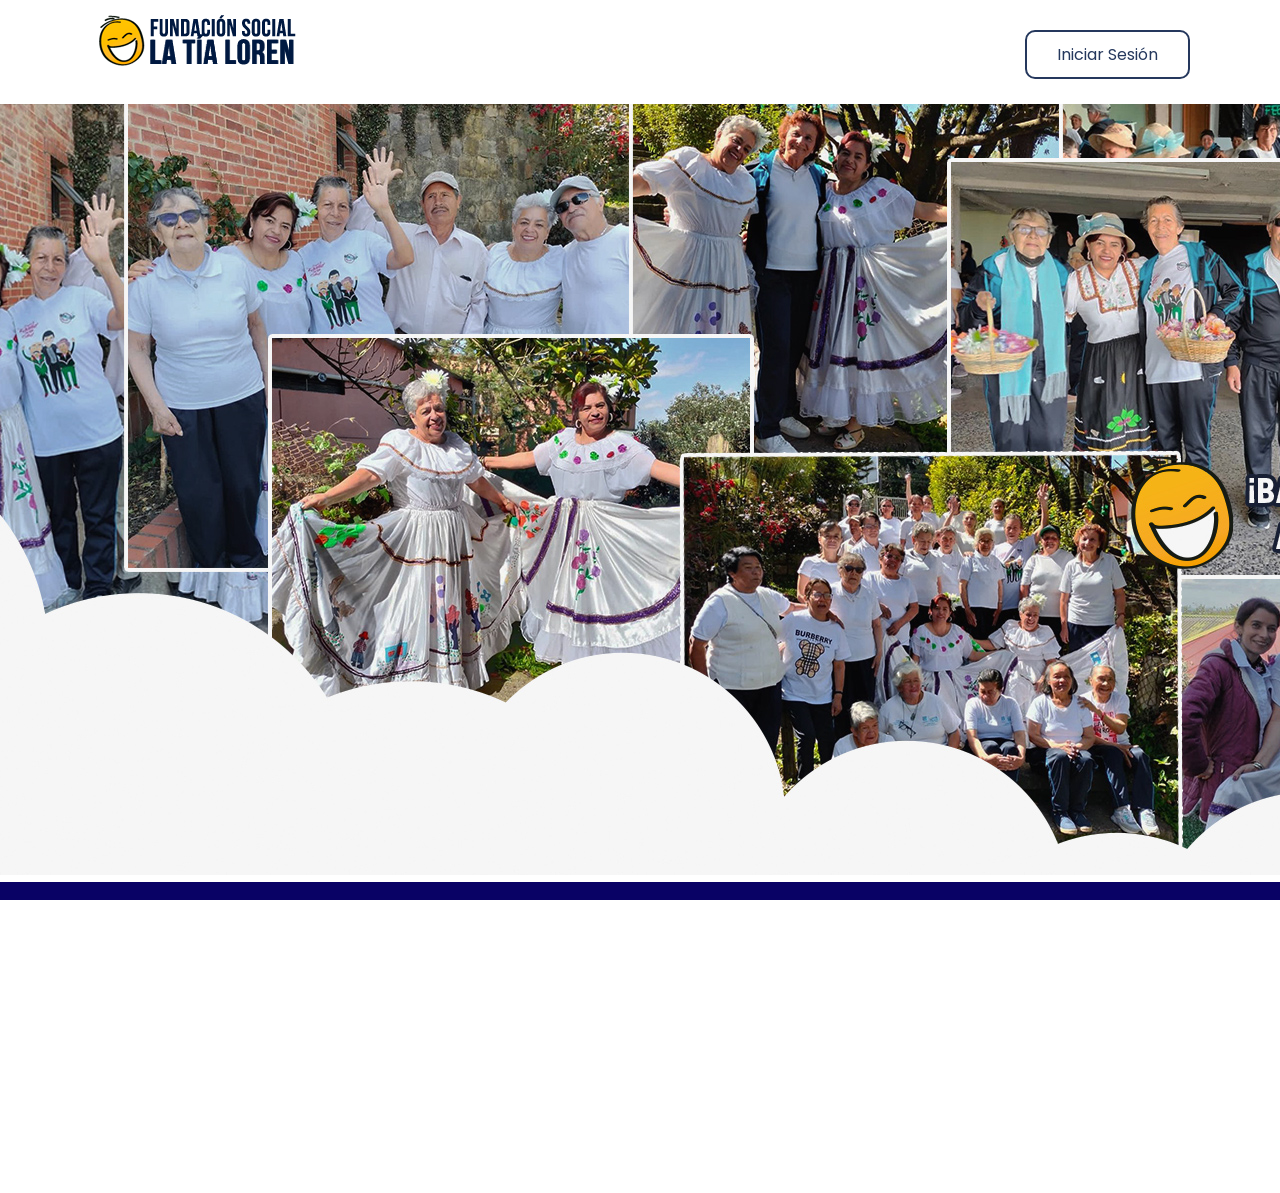
<file: FrontEnd-PSU-TiaLoren/login/index.html>
<!DOCTYPE html>
<html lang="es">
<head>
  <meta charset="UTF-8">
  <meta http-equiv="X-UA-Compatible" content="IE=edge" />
  <meta name="viewport" content="width=device-width, initial-scale=1.0">
  <title>Iniciar Sesión</title>
  <link rel="stylesheet" href="login.css" />
  <link rel="stylesheet" href="footer.css" />
  <link rel="stylesheet" href="https://cdnjs.cloudflare.com/ajax/libs/font-awesome/5.15.2/css/all.min.css"/>
  <link rel="stylesheet" href="https://unicons.iconscout.com/release/v4.0.0/css/line.css" />
</head>

<header class="header">
  <nav class="nav">
    <img src="logoTiaLoren.png" alt="Logo Tía Loren">
    <button id="openModal" class="modal-button button">Iniciar Sesión</button>
  </nav>
</header>

<body>

<!-- Modal con el formulario de login -->
<div id="myModal" class="modal">
    <div class="modal-content">
        <span class="close">&times;</span>
        <h2>Iniciar Sesión</h2>
        <form id="loginForm" action="#" method="post">
            <div class="input-container">
                <i class="uil uil-user"></i>
                <input type="text" id="username" name="username" placeholder="Introduce tu usuario" required>
            </div>
            <div class="input-container">
                <i class="uil uil-lock"></i>
                <input type="password" id="password" name="password" placeholder="Introduce tu contraseña" required>
                <i class="uil uil-eye-slash show-password" onclick="togglePasswordVisibility()"></i>
            </div>
            <div class="remember-me">
                <a href="mailto:fundacionsociallatialoren@gmail.com?subject=Solicitud%20de%20restablecimiento%20de%20clave&body=Quiero%20restablecer%20la%20clave" class="forgot-password">¿Olvidaste tu contraseña?</a>
            </div>
            <button type="submit" class="submit-btn">Iniciar Ahora</button>
        </form>
    </div>
</div>
<br>
<!-- Banner -->
<div class="banner">
    <img src="Banner_FUND_2.jpg" alt="Banner">
</div> 

<script>
    // Mostrar el modal
    var modal = document.getElementById("myModal");
    var btn = document.getElementById("openModal");
    var span = document.getElementsByClassName("close")[0];

    btn.onclick = function() {
      modal.style.display = "block";
    }

    // Cerrar el modal
    span.onclick = function() {
      modal.style.display = "none";
    }

    // Cerrar el modal si se hace clic fuera del contenido del modal
    window.onclick = function(event) {
      if (event.target == modal) {
        modal.style.display = "none";
      }
    }

    // Lógica de login
    document.getElementById('loginForm').addEventListener('submit', async function(event) {
      event.preventDefault();

      const username = document.getElementById('username').value;
      const password = document.getElementById('password').value;

      const response = await fetch('/backend/authentication.php', {
        method: 'POST',
        headers: {
          'Content-Type': 'application/json',
        },
        body: JSON.stringify({ username, password }),
      });

      const result = await response.json();
      if (result.success) {
        window.location.href = '../formulario/index.html';
      } else {
        alert('Credenciales incorrectas');
      }
    });

    // Mostrar/ocultar la contraseña
    function togglePasswordVisibility() {
      const passwordField = document.getElementById('password');
      const icon = document.querySelector('.show-password');
      if (passwordField.type === 'password') {
        passwordField.type = 'text';
        icon.classList.remove('uil-eye-slash');
        icon.classList.add('uil-eye');
      } else {
        passwordField.type = 'password';
        icon.classList.remove('uil-eye');
        icon.classList.add('uil-eye-slash');
      }
    }
</script>

</body>

<footer>
  <div class="content">
      <div class="left box">
          <div class="upper">
              <div class="topic">Acerca de nosotros</div>
              <p>Somos una organización sin ánimo de lucro</p>
          </div>
          <div class="lower">
              <div class="topic">Contactanos</div>
              <div class="phone">
                  <a href="#"><i class="fas fa-phone"></i>(+57) 3202509998</a>
              </div>
              <div class="email">
                  <a href="#"><i class="fas fa-envelope"></i>fundacionsociallatialoren@gmail.com</a>
              </div>
          </div>
      </div>
      <div class="middle box">
          <div class="topic">Nuestros proyectos</div>
          <div><a href="#">Proyecto nutricional</a></div>
          <div><a href="#">Proyecto ecológico</a></div>
          <div><a href="#">Proyecto un sueño hecho realidad</a></div>
          <div><a href="#">Proyecto recreativo</a></div>
          <div><a href="#">Proyecto rural</a></div>
          <div><a href="#">Proyecto jornada alterna</a></div>
      </div>
      <div class="right box">
          <div class="topic">Regístrate</div>
          <form action="#">
              <input type="submit" name="" value="Formulario">
              <div class="media-icons">
                  <a href="https://www.facebook.com/fundacionsociallatialoren/" target="_blank"><i
                          class="fab fa-facebook-f"></i></a>
                  <a href="https://www.instagram.com/fundaciontialoren/" target="_blank"><i
                          class="fab fa-instagram"></i></a>
                  <a href="https://youtube.com/@fundaciontialoren8281" target="_blank"><i
                          class="fab fa-youtube"></i></a>
              </div>
          </form>
      </div>
  </div>
  <div class="bottom">
      <p>Copyright ©2024 <a href="#">Tía Loren</a> Todos los derechos reservados</p>
  </div>
</footer>

</html>
</file>
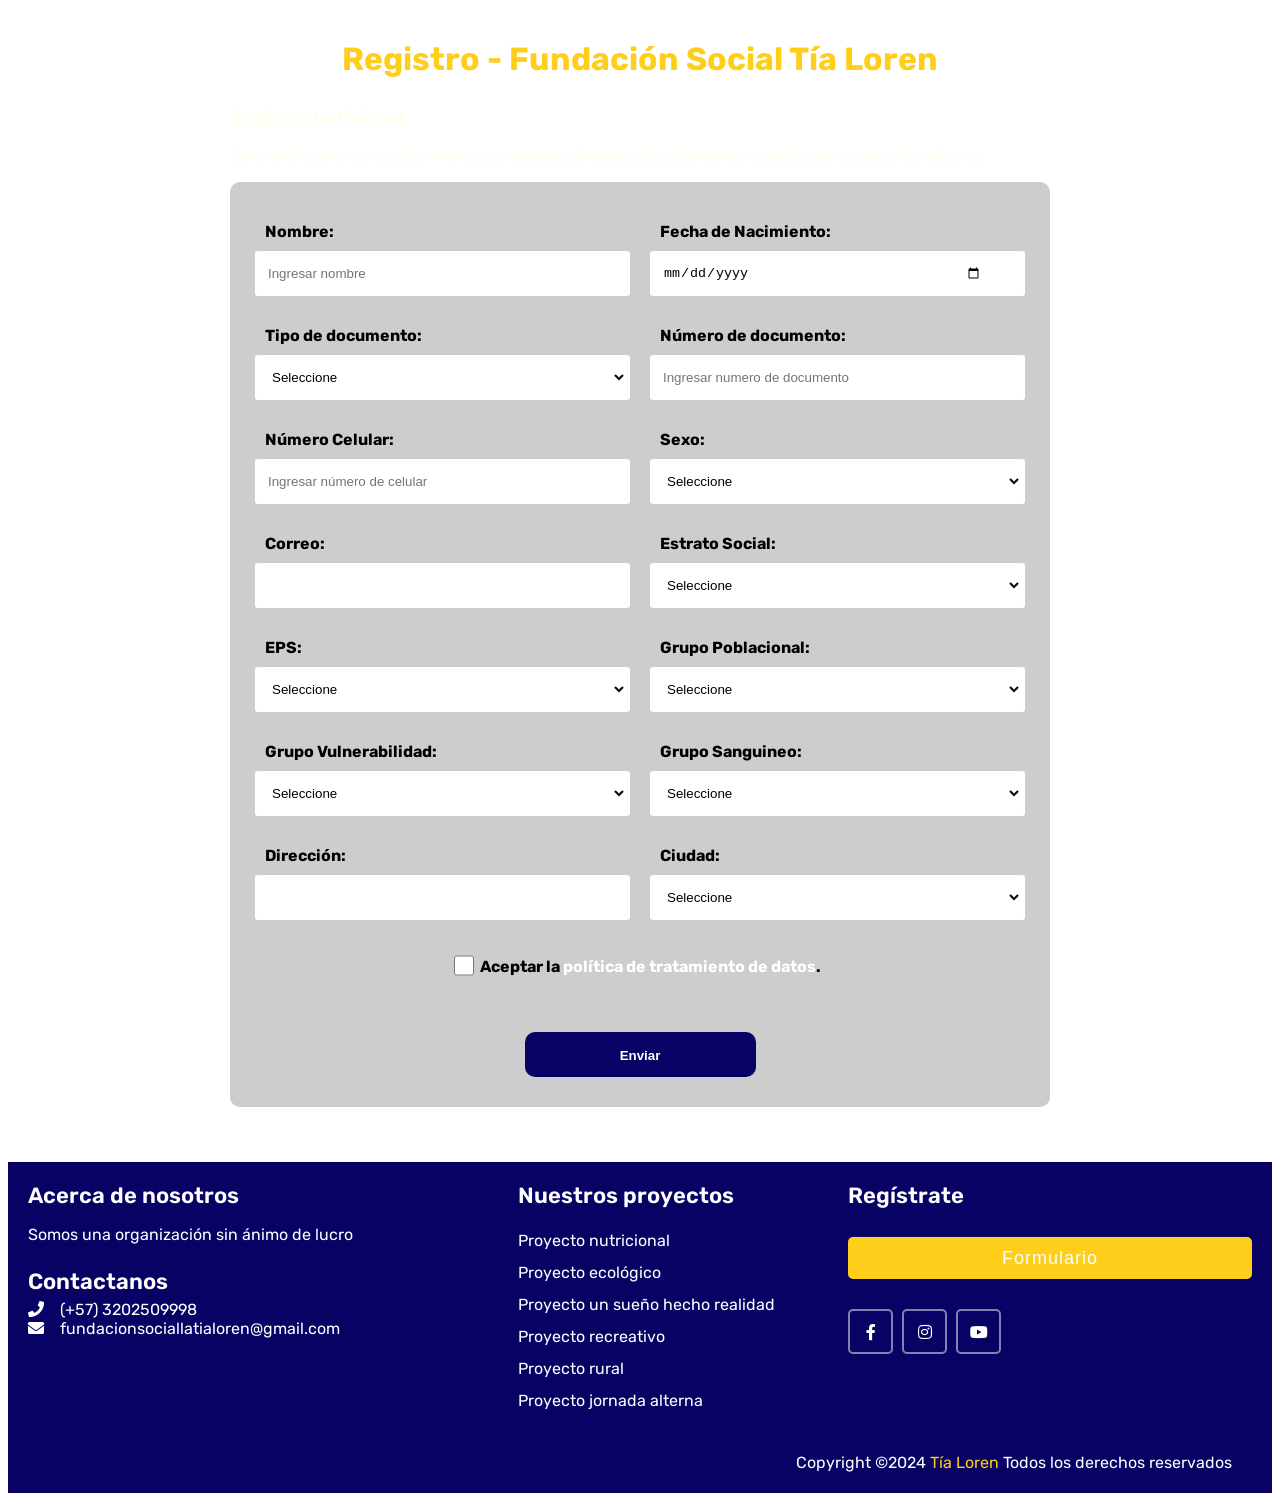
<file: FrontEnd-PSU-TiaLoren/Formulario/formulario_adulto_individual.html>
<!DOCTYPE html>
<html lang="es">

<head>
    <meta charset="UTF-8">
    <meta name="viewport" content="width=device-width, initial-scale=1.0">
    <title>Formulario Tia Loren</title>
    <link rel="stylesheet" href="https://necolas.github.io/normalize.css/8.0.1/normalize.css">
    <link rel="stylesheet"
        href="https://fonts.googleapis.com/css2?family=Material+Symbols+Outlined:opsz,wght,FILL,GRAD@20..48,100..700,0..1,-50..200" />
    <link href="https://fonts.googleapis.com/css?family=Rubik:400,400i,500,500i,700,700i" rel="stylesheet">
    <link rel="stylesheet" href="formulario_adulto_individual.css">
    <link rel="stylesheet" href="https://cdnjs.cloudflare.com/ajax/libs/font-awesome/5.15.2/css/all.min.css" />
</head>
<header>
    <h1>Registro - Fundación Social Tía Loren</h1>
</header>

<body>

    <main>
        <h3 class="title">Registro Individual</h3>

        <p class="subtitle">Este formulario de registro individual está destinado exclusivamente a personas mayores de
            18 años</p>

        <form action="" class="formulario" id="formulario" method="POST">
            <!-- NOMBRE -->
            <div class="formulario__grupo" id="grupo__nombre">
                <label for="nombre_titular" class="formulario__label">Nombre:</label>
                <div class="formulario__grupo-input">
                    <input type="text" class="formulario__input" id="nombre_titular" name="nombre_titular"
                        placeholder="Ingresar nombre" required>
                    <i class="formulario__validacion-estado material-symbols-outlined">cancel</i>
                </div>
                <p class="formulario__input-error">El nombre solo puede contener letras y espacios.</p>
            </div>

            <!-- FECHA NACIMIENTO -->
            <div class="formulario__grupo" id="grupo__fechanacimiento">
                <label for="fecha_nacimiento" class="formulario__label">Fecha de Nacimiento:</label>
                <div class="formulario__grupo-input">
                    <input type="date" class="formulario__input" id="fecha_nacimiento" name="fecha_nacimiento" required>
                </div>
                <p class="formulario__input-error">Debe ser mayor de 18 años y la fecha no puede ser posterior a la
                    fecha actual.</p>
            </div>

            <!-- TIPO DE DOCUMENTO -->
            <div class="formulario__grupo" id="grupo__tipodocumento">
                <label for="tipo_documento" class="formulario__label">Tipo de documento:</label>
                <select class="formulario__input" id="tipo_documento" name="tipo_documento" required>
                    <option value="" disabled selected>Seleccione</option>
                    <option value="cedula">Cédula - CC</option>
                    <option value="pasaporte">Cédula de extranjería - CE</option>
                </select>
            </div>

            <!-- NRO DE DOCUMENTO -->
            <div class="formulario__grupo" id="grupo__nrodocumento">
                <label for="numero_documento" class="formulario__label">Número de documento:</label>
                <div class="formulario__grupo-input">
                    <input type="text" class="formulario__input" id="numero_documento" name="numero_documento" required
                        placeholder="Ingresar numero de documento">
                    <i class="formulario__validacion-estado material-symbols-outlined">cancel</i>
                </div>
                <p class="formulario__input-error">El número de documento debe contener máximo 10 dígitos numéricos y
                    debe escribirse sin puntos ni comas.</p>
            </div>

            <!-- CELULAR -->
            <div class="formulario__grupo" id="grupo__celular">
                <label for="celular_titular" class="formulario__label">Número Celular:</label>
                <div class="formulario__grupo-input">
                    <input type="tel" class="formulario__input" id="celular_titular" name="celular_titular"
                        placeholder="Ingresar número de celular" required>
                    <i class="formulario__validacion-estado material-symbols-outlined">cancel</i>
                </div>
                <p class="formulario__input-error">El número de celular debe contener un máximo de 10 dígitos numéricos.
                </p>
            </div>

            <!-- SEXO -->
            <div class="formulario__grupo" id="grupo__sexo">
                <label for="sexo_titular" class="formulario__label">Sexo:</label>
                <select id="sexo_titular" class="formulario__input" name="sexo_titular" required>
                    <option value="" disabled selected>Seleccione</option>
                    <option value="mujer">Mujer</option>
                    <option value="hombre">Hombre</option>
                    <option value="hombre">Otro</option>
                </select>
            </div>

            <!-- CORREO -->
            <div class="formulario__grupo" id="grupo__correo">
                <label for="correo_titular" class="formulario__label">Correo:</label>
                <div class="formulario__grupo-input">
                    <input type="email" class="formulario__input" id="correo_titular" name="correo_titular" required>
                    <i class="formulario__validacion-estado material-symbols-outlined">cancel</i>
                </div>
                <p class="formulario__input-error">Ingresa un correo valido.</p>
            </div>


            <!-- ESTRATO SOCIAL -->
            <div class="formulario__grupo" id="grupo__estrato">
                <label for="estrato_social" class="formulario__label">Estrato Social:</label>
                <select id="estrato_social" class="formulario__input" name="estrato_social" required>
                    <option value="" disabled selected>Seleccione</option>
                    <option value="1">1</option>
                    <option value="2">2</option>
                    <option value="3">3</option>
                    <option value="4">4</option>
                    <option value="5">5</option>
                </select>
            </div>

            <!-- EPS -->
            <div class="formulario__grupo" id="grupo__eps">
                <label for="eps" class="formulario__label">EPS:</label>
                <select name="eps" class="formulario__input" id="eps" required>
                    <option value="" disabled selected>Seleccione</option>
                    <option value="famisanar">Famisanar</option>
                    <option value="salud_total">Salud Total</option>
                    <option value="compensar">Compensar</option>
                    <option value="sisben">Sisben</option>
                    <option value="coomeva">Coomeva</option>
                    <option value="sanitas">Sanitas</option>
                    <option value="cafe_salud">Café Salud</option>
                    <option value="nueva_eps">Nueva EPS</option>
                    <option value="sura">Sura</option>
                    <option value="otra">Otra</option>
                </select>
            </div>

            <!-- GRUPO POBLACIONAL -->
            <div class="formulario__grupo" id="grupo__grupo_poblacional">
                <label for="grupo_poblacional" class="formulario__label">Grupo Poblacional:</label>
                <select name="grupo_poblacional" class="formulario__input" id="grupo_poblacional" required>
                    <option value="" disabled selected>Seleccione</option>
                    <option value="adulto">Adulto</option>
                    <option value="adulto_mayor">Adulto mayor</option>
                    <option value="discapacidad">Discapacidad</option>
                    <option value="juventud">Juventud activa</option>
                    <option value="madre_cabeza">Madre Cabeza de Hogar</option>
                    <option value="madre_gestante">Madre gestante</option>
                    <option value="madre_lactante">Madre lactante</option>
                    <option value="padre_cabeza">Padre Cabeza de Hogar</option>
                    <option value="primera_infancia">Primera infancia</option>
                </select>
            </div>

            <!-- GRUPO VULNERABILIDAD -->
            <div class="formulario__grupo" id="grupo__grupo_vulnerabilidad">
                <label for="grupo_vulnerabilidad" class="formulario__label">Grupo Vulnerabilidad:</label>
                <select name="grupo_vulnerabilidad" class="formulario__input" id="grupo_vulnerabilidad" required>
                    <option value="" disabled selected>Seleccione</option>
                    <!-- Opción vacía predeterminada -->
                    <option value="desplazamiento">Desplazamiento</option>
                    <option value="discapacidad">Discapacidad</option>
                    <option value="negritudes">Negritudes</option>
                    <option value="poblacion_indigena">Población indígena</option>
                    <option value="recurso_economico">Recurso económico</option>
                    <option value="victima_conflicto_armado">Víctima del conflicto armado</option>
                    <option value="violencia_intrafamiliar">Violencia intrafamiliar</option>
                    <option value="descomposicion_familiar">Descomposición familiar</option>
                </select>
            </div>

            <!-- GRUPO SANGUINEO -->
            <div class="formulario__grupo" id="grupo__grupo_sanguineo">
                <label for="grupo_sanguineo" class="formulario__label">Grupo Sanguineo:</label>
                <select name="grupo_sanguineo" class="formulario__input" id="grupo_sanguineo" required>
                    <option value="" disabled selected>Seleccione</option>
                    <option value="a">A</option>
                    <option value="b">B</option>
                    <option value="o">O</option>
                    <option value="ab">AB</option>
                    <option value="a-">A-</option>
                    <option value="b-">B-</option>
                    <option value="o-">O-</option>
                    <option value="ab-">AB-</option>
                </select>
            </div>

            <!-- DIRECCION -->
            <div class="formulario__grupo" id="grupo__direccion">
                <label for="direccion_titular" class="formulario__label">Dirección:</label>
                <div class="formulario__grupo-input">
                    <input type="text" class="formulario__input" id="direccion_titular" name="direccion_titular"
                        required>
                    <i class="formulario__validacion-estado material-symbols-outlined">cancel</i>
                </div>
                <p class="formulario__input-error"> La direccioón debe tener el formato Cra 0 #00-00 </p>
            </div>

            <!-- CIUDAD DONDE VIVE -->
            <div class="formulario__grupo" id="grupo__grupo_ciudad">
                <label for="ciudad" class="formulario__label">Ciudad:</label>
                <select name="ciudad" class="formulario__input" id="ciudad" required>
                    <option value="" disabled selected>Seleccione</option>
                    <option value="bogota">Bogotá</option>
                    <option value="suesca">Suesca</option>
                    <option value="nemocon">Nemocón</option>
                    <option value="zipaquira">Zipaquirá</option>
                    <option value="mosquera">Mosquera</option>
                    <option value="la_calera">La Calera</option>
                    <option value="une">Une</option>
                    <option value="soacha">Soacha</option>
                    <option value="otro">Otro</option>
                </select>
            </div>

            <div class="formulario__grupo" id="grupo__localidad" style="display: none;">
                <label for="localidad" class="formulario__label">Localidad:</label>
                <select name="localidad" class="formulario__input" id="localidad">
                    <option value="" disabled selected>Seleccione</option>
                    <option value="usaquen">Usaquén</option>
                    <option value="chapinero">Chapinero</option>
                    <option value="santa_fe">Santa Fe</option>
                    <option value="san_cristobal">San Cristóbal</option>
                    <option value="usme">Usme</option>
                    <option value="tunjuelito">Tunjuelito</option>
                    <option value="bosa">Bosa</option>
                    <option value="kennedy">Kennedy</option>
                    <option value="fontibon">Fontibón</option>
                    <option value="engativa">Engativá</option>
                    <option value="suba">Suba</option>
                    <option value="barrios_unidos">Barrios Unidos</option>
                    <option value="teusaquillo">Teusaquillo</option>
                    <option value="los_martires">Los Mártires</option>
                    <option value="antonio_narino">Antonio Nariño</option>
                    <option value="puente_aranda">Puente Aranda</option>
                    <option value="candelaria">La Candelaria</option>
                    <option value="rafael_uribe">Rafael Uribe Uribe</option>
                    <option value="ciudad_bolivar">Ciudad Bolívar</option>
                    <option value="sumapaz">Sumapaz</option>
                </select>
            </div>


            <div class="formulario__grupo" id="grupo__politica">
                <div class="formulario__grupo-input">
                    <input type="checkbox" class="formulario__input" id="aceptar_politica" name="aceptar_politica">
                </div>
                <label for="aceptar_politica" class="formulario__label" id="politica__label">
                    Aceptar la
                    <a href="#" id="politicaLink" class="formulario__link">política de tratamiento de datos</a>.
                </label>
                <p class="formulario__input-error">Debe aceptar la política de tratamiento de datos.</p>
            </div>


            <!-- BOTON DE ENVIAR -->
            <div class="formulario__mensaje" id="formulario__mensaje">
                <p><i class="formulario__validacion-alerta material-symbols-outlined">warning</i><b>Error: </b>
                    Por
                    favor
                    llena el formulario correctamente</p>
            </div>

            <div class="formulario__grupo formulario__grupo-btn-enviar">
                <button type="submit" class="formulario__btn formulario__btn-enviar">Enviar</button>
                <p class="formulario__mensaje-exito" id="formulario__mensaje-exito">Formulario enviado
                    exitosamente!
                </p>
            </div>


            <!-- Modal de Política de Tratamiento de Datos -->
            <div id="modalPolitica" class="modal">
                <div class="modal-content">
                    <span class="close">&times;</span>
                    <h2>Política de Tratamiento de Datos</h2>
                    <p>Para efectos del tratamiento de los datos personales recolectados con anterioridad a la entrada
                        en
                        vigencia
                        del Decreto 1377 de 2013, reglamentario de la Ley 1581 de 2012, La Fundación Social La Tía
                        Loren, como
                        responsable de los datos personales obtenidos a través de sus distintos canales de atención,
                        solicita a
                        todas las personas que en algún momento por razones de la actividad que despliega la entidad
                        hayan
                        suministrado datos personales, su autorización para que de manera libre, previa, expresa y
                        voluntaria
                        permitan continuar con su tratamiento.</p>

                    <p>Tal autorización permitirá a la Fundación Social La Tía Loren, recolectar, almacenar, usar,
                        circular,
                        suprimir, actualizar y transmitir, de acuerdo con el Procedimiento para el tratamiento de los
                        datos
                        personales en procura de cumplir con las siguientes finalidades:
                        (1) validar la información para fines estadísticos de las temáticas de apropiación de las TIC,
                        en
                        cumplimiento de la exigencia legal de conocimiento del usuario.</p>

                    <p>El alcance de la autorización comprende la facultad para que la Fundación Social La Tía Loren le
                        envíe
                        mensajes con contenidos institucionales, notificaciones de nuevas actividades o jornadas, y
                        demás
                        información relativa al portafolio de servicios de la Fundación, a través de correo electrónico.
                    </p>

                    <p>Los titulares podrán ejercer sus derechos de conocer, actualizar, rectificar y suprimir sus datos
                        personales, a través del correo info@fundatialoren.com</p>

                    <p>Al diligenciar este formulario de inscripción, usted autoriza a la Fundación Social La Tía Loren
                        a
                        almacenar
                        sus datos en la base de datos de la Fundación, al dar clic en siguiente se da por sentado la
                        aceptación
                        de
                        los términos anteriormente descritos.</p>
                </div>
            </div>
        </form>
    </main>

    <!-- Modal de éxito -->
    <div id="myModal" class="modal">
        <div class="modal-content">
            <span class="close">&times;</span>
            <p id="modal-message">Formulario enviado exitosamente!</p>
        </div>
    </div>

    <script src="formulario_adulto_individual.js"></script>
</body>

<footer>
    <div class="content">
        <div class="left box">
            <div class="upper">
                <div class="topic">Acerca de nosotros</div>
                <p>Somos una organización sin ánimo de lucro</p>
            </div>
            <div class="lower">
                <div class="topic">Contactanos</div>
                <div class="phone">
                    <a href="#"><i class="fas fa-phone"></i>(+57) 3202509998</a>
                </div>
                <div class="email">
                    <a href="#"><i class="fas fa-envelope"></i>fundacionsociallatialoren@gmail.com</a>
                </div>
            </div>
        </div>
        <div class="middle box">
            <div class="topic">Nuestros proyectos</div>
            <div><a href="#">Proyecto nutricional</a></div>
            <div><a href="#">Proyecto ecológico</a></div>
            <div><a href="#">Proyecto un sueño hecho realidad</a></div>
            <div><a href="#">Proyecto recreativo</a></div>
            <div><a href="#">Proyecto rural</a></div>
            <div><a href="#">Proyecto jornada alterna</a></div>
        </div>
        <div class="right box">
            <div class="topic">Regístrate</div>
            <form action="#">
                <input type="submit" name="" value="Formulario">
                <div class="media-icons">
                    <a href="https://www.facebook.com/fundacionsociallatialoren/" target="_blank"><i
                            class="fab fa-facebook-f"></i></a>
                    <a href="https://www.instagram.com/fundaciontialoren/" target="_blank"><i
                            class="fab fa-instagram"></i></a>
                    <a href="https://youtube.com/@fundaciontialoren8281" target="_blank"><i
                            class="fab fa-youtube"></i></a>
                </div>
            </form>
        </div>
    </div>
    <div class="bottom">
        <p>Copyright ©2024 <a href="#">Tía Loren</a> Todos los derechos reservados</p>
    </div>
</footer>

</html>
</file>
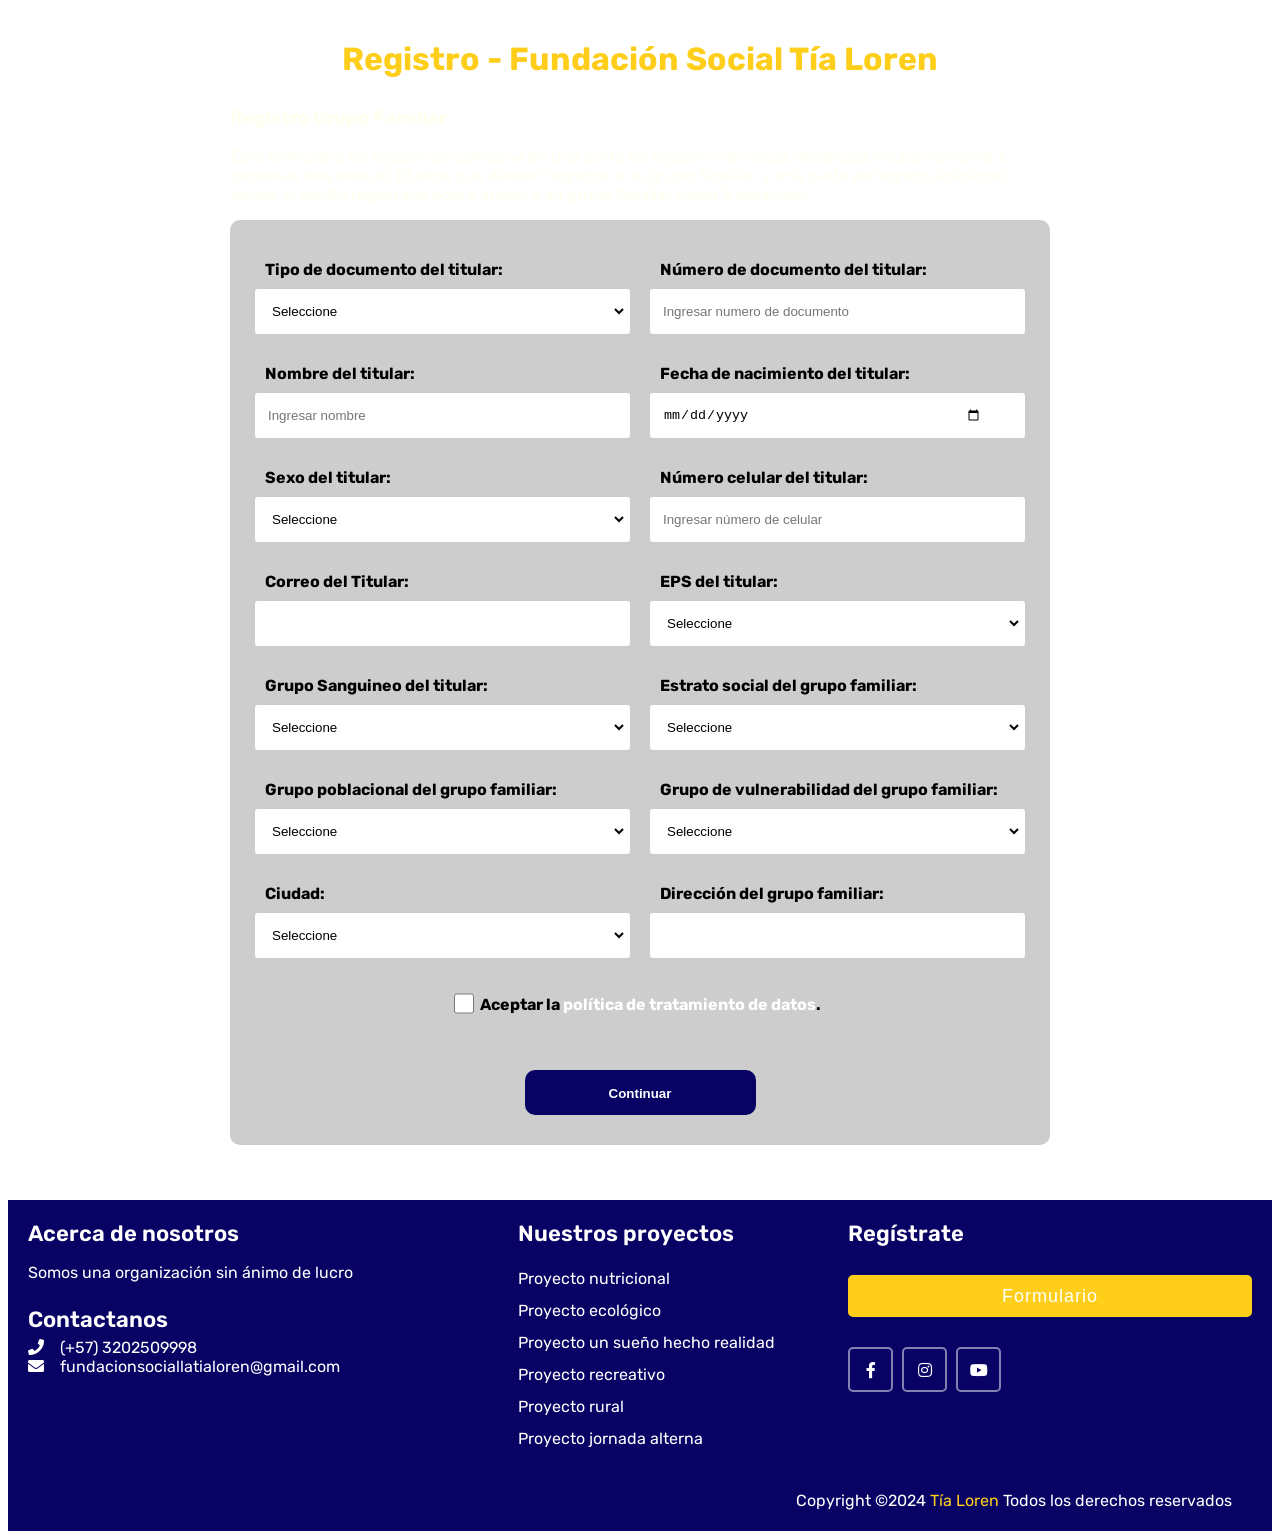
<file: FrontEnd-PSU-TiaLoren/Formulario/formulario_grupo_familiar.html>
<!DOCTYPE html>
<html lang="es">

<head>
    <meta charset="UTF-8">
    <meta name="viewport" content="width=device-width, initial-scale=1.0">
    <title>Formulario Tia Loren</title>
    <link rel="stylesheet" href="https://necolas.github.io/normalize.css/8.0.1/normalize.css">
    <link rel="stylesheet"
        href="https://fonts.googleapis.com/css2?family=Material+Symbols+Outlined:opsz,wght,FILL,GRAD@20..48,100..700,0..1,-50..200" />
    <link href="https://fonts.googleapis.com/css?family=Rubik:400,400i,500,500i,700,700i" rel="stylesheet">
    <link rel="stylesheet" href="formulario_grupo_familiar.css">
    <link rel="stylesheet" href="https://cdnjs.cloudflare.com/ajax/libs/font-awesome/5.15.2/css/all.min.css" />
</head>
<header>
    <h1>Registro - Fundación Social Tía Loren</h1>
</header>

<body>

    <main>
        <h3 class="title">Registro Grupo Familiar</h3>

        <p class="subtitle">Este formulario de registro se compone de una parte de registro individual, destinada
            exclusivamente a personas mayores de 18 años que deseen registrar a su grupo familiar, y una parte de
            registro adicional, donde el adulto registrado podra anadir a su grupo familiar hasta 5 personas.</p>

        <form action="" class="formulario" id="formulario" method="POST">

            <!-- TIPO DE DOCUMENTO -->
            <div class="formulario__grupo" id="grupo__tipodocumento">
                <label for="tipo_documento" class="formulario__label">Tipo de documento del titular:</label>
                <select class="formulario__input" id="tipo_documento" name="tipo_documento" required>
                    <option value="" disabled selected>Seleccione</option>
                    <option value="cedula">Cédula - CC</option>
                    <option value="pasaporte">Cédula de extranjería - CE</option>
                </select>
            </div>

            <!-- NRO DE DOCUMENTO -->
            <div class="formulario__grupo" id="grupo__nrodocumento">
                <label for="numero_documento" class="formulario__label">Número de documento del titular:</label>
                <div class="formulario__grupo-input">
                    <input type="text" class="formulario__input" id="numero_documento" name="numero_documento" required
                        placeholder="Ingresar numero de documento">
                    <i class="formulario__validacion-estado material-symbols-outlined">cancel</i>
                </div>
                <p class="formulario__input-error">El número de documento debe contener máximo 10 dígitos numéricos y
                    debe escribirse sin puntos ni comas.</p>
            </div>

            <!-- NOMBRE -->
            <div class="formulario__grupo" id="grupo__nombre">
                <label for="nombre_titular" class="formulario__label">Nombre del titular:</label>
                <div class="formulario__grupo-input">
                    <input type="text" class="formulario__input" id="nombre_titular" name="nombre_titular"
                        placeholder="Ingresar nombre" required>
                    <i class="formulario__validacion-estado material-symbols-outlined">cancel</i>
                </div>
                <p class="formulario__input-error">El nombre solo puede contener letras y espacios.</p>
            </div>

            <!-- FECHA NACIMIENTO -->
            <div class="formulario__grupo" id="grupo__fechanacimiento">
                <label for="fecha_nacimiento" class="formulario__label">Fecha de nacimiento del titular:</label>
                <div class="formulario__grupo-input">
                    <input type="date" class="formulario__input" id="fecha_nacimiento" name="fecha_nacimiento" required>
                </div>
                <p class="formulario__input-error">Debe ser mayor de 18 años y la fecha no puede ser posterior a la
                    fecha actual.</p>
            </div>

            <!-- SEXO -->
            <div class="formulario__grupo" id="grupo__sexo">
                <label for="sexo_titular" class="formulario__label">Sexo del titular:</label>
                <select id="sexo_titular" class="formulario__input" name="sexo_titular" required>
                    <option value="" disabled selected>Seleccione</option>
                    <option value="mujer">Mujer</option>
                    <option value="hombre">Hombre</option>
                    <option value="hombre">Otro</option>
                </select>
            </div>

            <!-- CELULAR -->
            <div class="formulario__grupo" id="grupo__celular">
                <label for="celular_titular" class="formulario__label">Número celular del titular:</label>
                <div class="formulario__grupo-input">
                    <input type="tel" class="formulario__input" id="celular_titular" name="celular_titular"
                        placeholder="Ingresar número de celular" required>
                    <i class="formulario__validacion-estado material-symbols-outlined">cancel</i>
                </div>
                <p class="formulario__input-error">El número de celular debe contener un máximo de 10 dígitos numéricos.
                </p>
            </div>


            <!-- CORREO -->
            <div class="formulario__grupo" id="grupo__correo">
                <label for="correo_titular" class="formulario__label">Correo del Titular:</label>
                <div class="formulario__grupo-input">
                    <input type="email" class="formulario__input" id="correo_titular" name="correo_titular" required>
                    <i class="formulario__validacion-estado material-symbols-outlined">cancel</i>
                </div>
                <p class="formulario__input-error">Ingresa un correo valido.</p>
            </div>

            <!-- EPS -->
            <div class="formulario__grupo" id="grupo__eps">
                <label for="eps" class="formulario__label">EPS del titular:</label>
                <select name="eps" class="formulario__input" id="eps" required>
                    <option value="" disabled selected>Seleccione</option>
                    <option value="famisanar">Famisanar</option>
                    <option value="salud_total">Salud Total</option>
                    <option value="compensar">Compensar</option>
                    <option value="sisben">Sisben</option>
                    <option value="coomeva">Coomeva</option>
                    <option value="sanitas">Sanitas</option>
                    <option value="cafe_salud">Café Salud</option>
                    <option value="nueva_eps">Nueva EPS</option>
                    <option value="sura">Sura</option>
                    <option value="otra">Otra</option>
                </select>
            </div>

            <!-- GRUPO SANGUINEO -->
            <div class="formulario__grupo" id="grupo__grupo_sanguineo">
                <label for="grupo_sanguineo" class="formulario__label">Grupo Sanguineo del titular:</label>
                <select name="grupo_sanguineo" class="formulario__input" id="grupo_sanguineo" required>
                    <option value="" disabled selected>Seleccione</option>
                    <option value="a">A</option>
                    <option value="b">B</option>
                    <option value="o">O</option>
                    <option value="ab">AB</option>
                    <option value="a-">A-</option>
                    <option value="b-">B-</option>
                    <option value="o-">O-</option>
                    <option value="ab-">AB-</option>
                </select>
            </div>


            <!-- ESTRATO SOCIAL -->
            <div class="formulario__grupo" id="grupo__estrato">
                <label for="estrato_social" class="formulario__label">Estrato social del grupo familiar:</label>
                <select id="estrato_social" class="formulario__input" name="estrato_social" required>
                    <option value="" disabled selected>Seleccione</option>
                    <option value="1">1</option>
                    <option value="2">2</option>
                    <option value="3">3</option>
                    <option value="4">4</option>
                    <option value="5">5</option>
                </select>
            </div>


            <!-- GRUPO POBLACIONAL -->
            <div class="formulario__grupo" id="grupo__grupo_poblacional">
                <label for="grupo_poblacional" class="formulario__label">Grupo poblacional del grupo familiar:</label>
                <select name="grupo_poblacional" class="formulario__input" id="grupo_poblacional" required>
                    <option value="" disabled selected>Seleccione</option>
                    <option value="adulto">Adulto</option>
                    <option value="adulto_mayor">Adulto mayor</option>
                    <option value="discapacidad">Discapacidad</option>
                    <option value="juventud">Juventud activa</option>
                    <option value="madre_cabeza">Madre Cabeza de Hogar</option>
                    <option value="madre_gestante">Madre gestante</option>
                    <option value="madre_lactante">Madre lactante</option>
                    <option value="padre_cabeza">Padre Cabeza de Hogar</option>
                    <option value="primera_infancia">Primera infancia</option>
                </select>
            </div>

            <!-- GRUPO VULNERABILIDAD -->
            <div class="formulario__grupo" id="grupo__grupo_vulnerabilidad">
                <label for="grupo_vulnerabilidad" class="formulario__label">Grupo de vulnerabilidad del grupo familiar:
                </label>
                <select name="grupo_vulnerabilidad" class="formulario__input" id="grupo_vulnerabilidad" required>
                    <option value="" disabled selected>Seleccione</option>
                    <!-- Opción vacía predeterminada -->
                    <option value="desplazamiento">Desplazamiento</option>
                    <option value="discapacidad">Discapacidad</option>
                    <option value="negritudes">Negritudes</option>
                    <option value="poblacion_indigena">Población indígena</option>
                    <option value="recurso_economico">Recurso económico</option>
                    <option value="victima_conflicto_armado">Víctima del conflicto armado</option>
                    <option value="violencia_intrafamiliar">Violencia intrafamiliar</option>
                    <option value="descomposicion_familiar">Descomposición familiar</option>
                </select>
            </div>


            <!-- CIUDAD DONDE VIVE -->
            <div class="formulario__grupo" id="grupo__grupo_ciudad">
                <label for="ciudad" class="formulario__label">Ciudad:</label>
                <select name="ciudad" class="formulario__input" id="ciudad" required>
                    <option value="" disabled selected>Seleccione</option>
                    <option value="bogota">Bogotá</option>
                    <option value="suesca">Suesca</option>
                    <option value="nemocon">Nemocón</option>
                    <option value="zipaquira">Zipaquirá</option>
                    <option value="mosquera">Mosquera</option>
                    <option value="la_calera">La Calera</option>
                    <option value="une">Une</option>
                    <option value="soacha">Soacha</option>
                    <option value="otro">Otro</option>
                </select>
            </div>

            <!-- DIRECCION -->
            <div class="formulario__grupo" id="grupo__direccion">
                <label for="direccion_titular" class="formulario__label">Dirección del grupo familiar:</label>
                <div class="formulario__grupo-input">
                    <input type="text" class="formulario__input" id="direccion_titular" name="direccion_titular"
                        required>
                    <i class="formulario__validacion-estado material-symbols-outlined">cancel</i>
                </div>
                <p class="formulario__input-error"> La direccioón debe tener el formato Cra 0 #00-00 </p>
            </div>

            <!-- LOCALIDAD -->
            <div class="formulario__grupo" id="grupo__localidad" style="display: none;">
                <label for="localidad" class="formulario__label">Localidad:</label>
                <select name="localidad" class="formulario__input" id="localidad">
                    <option value="" disabled selected>Seleccione</option>
                    <option value="usaquen">Usaquén</option>
                    <option value="chapinero">Chapinero</option>
                    <option value="santa_fe">Santa Fe</option>
                    <option value="san_cristobal">San Cristóbal</option>
                    <option value="usme">Usme</option>
                    <option value="tunjuelito">Tunjuelito</option>
                    <option value="bosa">Bosa</option>
                    <option value="kennedy">Kennedy</option>
                    <option value="fontibon">Fontibón</option>
                    <option value="engativa">Engativá</option>
                    <option value="suba">Suba</option>
                    <option value="barrios_unidos">Barrios Unidos</option>
                    <option value="teusaquillo">Teusaquillo</option>
                    <option value="los_martires">Los Mártires</option>
                    <option value="antonio_narino">Antonio Nariño</option>
                    <option value="puente_aranda">Puente Aranda</option>
                    <option value="candelaria">La Candelaria</option>
                    <option value="rafael_uribe">Rafael Uribe Uribe</option>
                    <option value="ciudad_bolivar">Ciudad Bolívar</option>
                    <option value="sumapaz">Sumapaz</option>
                </select>
            </div>


            <div class="formulario__grupo" id="grupo__politica">
                <div class="formulario__grupo-input">
                    <input type="checkbox" class="formulario__input" id="aceptar_politica" name="aceptar_politica">
                </div>
                <label for="aceptar_politica" class="formulario__label" id="politica__label">
                    Aceptar la
                    <a href="#" id="politicaLink" class="formulario__link">política de tratamiento de datos</a>.
                </label>
                <p class="formulario__input-error">Debe aceptar la política de tratamiento de datos.</p>
            </div>


            <!-- BOTON DE ENVIAR -->
            <div class="formulario__mensaje" id="formulario__mensaje">
                <p><i class="formulario__validacion-alerta material-symbols-outlined">warning</i><b>Error: </b>
                    Por
                    favor
                    llena el formulario correctamente</p>
            </div>

            <div class="formulario__grupo formulario__grupo-btn-enviar">
                <button type="submit" class="formulario__btn formulario__btn-enviar">Continuar</button>
                <p class="formulario__mensaje-exito" id="formulario__mensaje-exito">Formulario enviado
                    exitosamente!
                </p>
            </div>


            <!-- Modal de Política de Tratamiento de Datos -->
            <div id="modalPolitica" class="modal">
                <div class="modal-content">
                    <span class="close">&times;</span>
                    <h2>Política de Tratamiento de Datos</h2>
                    <p>Para efectos del tratamiento de los datos personales recolectados con anterioridad a la entrada
                        en
                        vigencia
                        del Decreto 1377 de 2013, reglamentario de la Ley 1581 de 2012, La Fundación Social La Tía
                        Loren, como
                        responsable de los datos personales obtenidos a través de sus distintos canales de atención,
                        solicita a
                        todas las personas que en algún momento por razones de la actividad que despliega la entidad
                        hayan
                        suministrado datos personales, su autorización para que de manera libre, previa, expresa y
                        voluntaria
                        permitan continuar con su tratamiento.</p>

                    <p>Tal autorización permitirá a la Fundación Social La Tía Loren, recolectar, almacenar, usar,
                        circular,
                        suprimir, actualizar y transmitir, de acuerdo con el Procedimiento para el tratamiento de los
                        datos
                        personales en procura de cumplir con las siguientes finalidades:
                        (1) validar la información para fines estadísticos de las temáticas de apropiación de las TIC,
                        en
                        cumplimiento de la exigencia legal de conocimiento del usuario.</p>

                    <p>El alcance de la autorización comprende la facultad para que la Fundación Social La Tía Loren le
                        envíe
                        mensajes con contenidos institucionales, notificaciones de nuevas actividades o jornadas, y
                        demás
                        información relativa al portafolio de servicios de la Fundación, a través de correo electrónico.
                    </p>

                    <p>Los titulares podrán ejercer sus derechos de conocer, actualizar, rectificar y suprimir sus datos
                        personales, a través del correo info@fundatialoren.com</p>

                    <p>Al diligenciar este formulario de inscripción, usted autoriza a la Fundación Social La Tía Loren
                        a
                        almacenar
                        sus datos en la base de datos de la Fundación, al dar clic en siguiente se da por sentado la
                        aceptación
                        de
                        los términos anteriormente descritos.</p>
                </div>
            </div>
        </form>
    </main>

    <!-- Modal de éxito -->
    <div id="myModal" class="modal">
        <div class="modal-content">
            <span class="close">&times;</span>
            <p id="modal-message">Formulario enviado exitosamente!</p>
        </div>
    </div>

    <script src="formulario_grupo_familiar.js"></script>
</body>

<footer>
    <div class="content">
        <div class="left box">
            <div class="upper">
                <div class="topic">Acerca de nosotros</div>
                <p>Somos una organización sin ánimo de lucro</p>
            </div>
            <div class="lower">
                <div class="topic">Contactanos</div>
                <div class="phone">
                    <a href="#"><i class="fas fa-phone"></i>(+57) 3202509998</a>
                </div>
                <div class="email">
                    <a href="#"><i class="fas fa-envelope"></i>fundacionsociallatialoren@gmail.com</a>
                </div>
            </div>
        </div>
        <div class="middle box">
            <div class="topic">Nuestros proyectos</div>
            <div><a href="#">Proyecto nutricional</a></div>
            <div><a href="#">Proyecto ecológico</a></div>
            <div><a href="#">Proyecto un sueño hecho realidad</a></div>
            <div><a href="#">Proyecto recreativo</a></div>
            <div><a href="#">Proyecto rural</a></div>
            <div><a href="#">Proyecto jornada alterna</a></div>
        </div>
        <div class="right box">
            <div class="topic">Regístrate</div>
            <form action="#">
                <input type="submit" name="" value="Formulario">
                <div class="media-icons">
                    <a href="https://www.facebook.com/fundacionsociallatialoren/" target="_blank"><i
                            class="fab fa-facebook-f"></i></a>
                    <a href="https://www.instagram.com/fundaciontialoren/" target="_blank"><i
                            class="fab fa-instagram"></i></a>
                    <a href="https://youtube.com/@fundaciontialoren8281" target="_blank"><i
                            class="fab fa-youtube"></i></a>
                </div>
            </form>
        </div>
    </div>
    <div class="bottom">
        <p>Copyright ©2024 <a href="#">Tía Loren</a> Todos los derechos reservados</p>
    </div>
</footer>

</html>
</file>
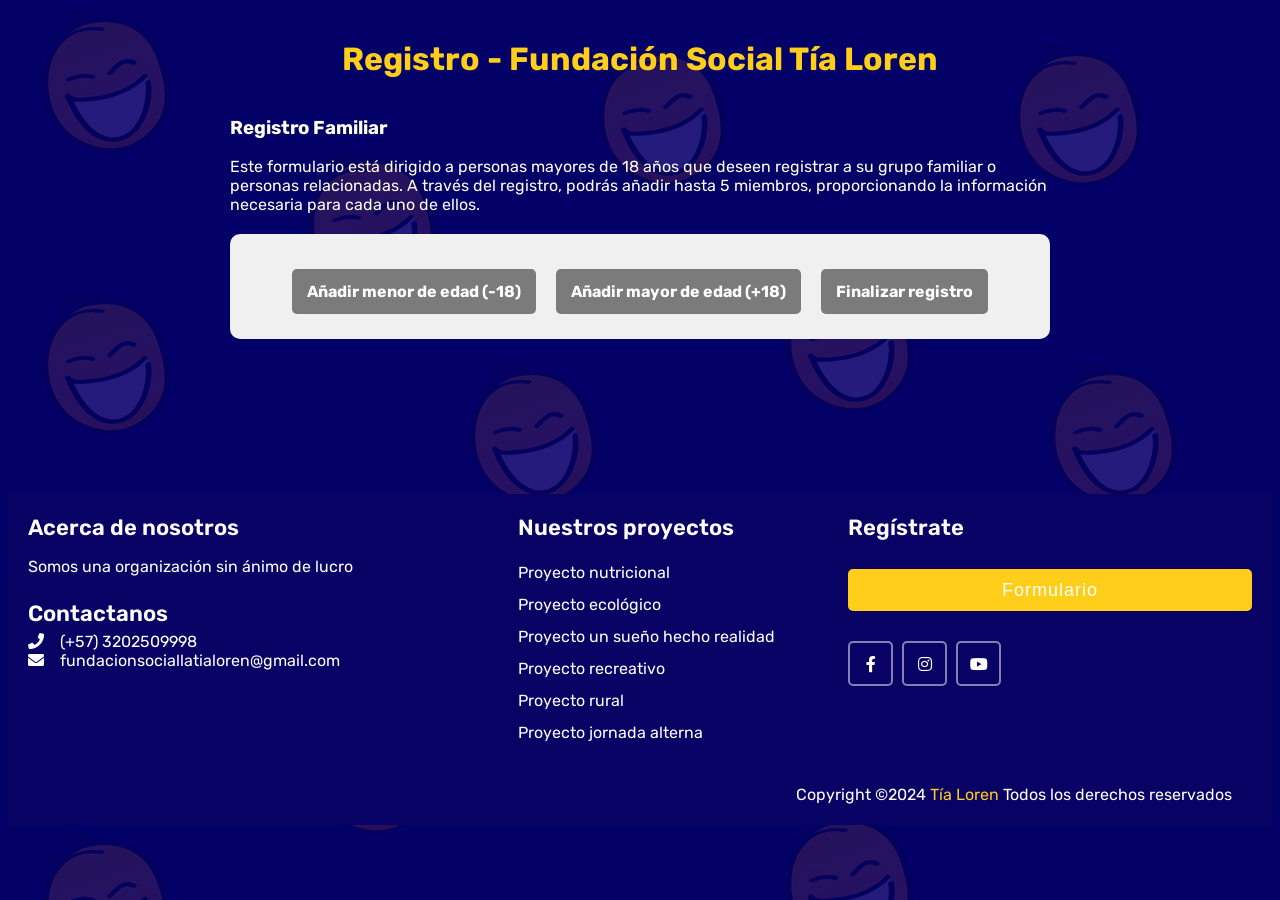
<file: FrontEnd-PSU-TiaLoren/Formulario/registro-adicional.html>
<!DOCTYPE html>
<html lang="en">

<head>
    <meta charset="UTF-8">
    <meta name="viewport" content="width=device-width, initial-scale=1.0">
    <title>Registro Adicional</title>
    <link rel="stylesheet" href="https://necolas.github.io/normalize.css/8.0.1/normalize.css">
    <link rel="stylesheet" href="registro-adicional.css">
    <link rel="stylesheet"
        href="https://fonts.googleapis.com/css2?family=Material+Symbols+Outlined:opsz,wght,FILL,GRAD@20..48,100..700,0..1,-50..200" />
    <link href="https://fonts.googleapis.com/css?family=Rubik:400,400i,500,500i,700,700i" rel="stylesheet">
    <link rel="stylesheet" href="https://cdnjs.cloudflare.com/ajax/libs/font-awesome/5.15.2/css/all.min.css" />
</head>

<body>
    <header>
        <h1 id="title">Registro - Fundación Social Tía Loren</h1>
    </header>
    <main>
        <h3 class="title">Registro Familiar</h3>

        <p class="subtitle">Este formulario está dirigido a personas mayores de 18 años que deseen registrar a su grupo
            familiar o personas relacionadas. A través del registro, podrás añadir hasta 5 miembros, proporcionando la
            información necesaria para cada uno de ellos.</p>
        <!-- AÑADIR PERSONA -->
        <div class="formulario__grupo formulario__grupo-botones">
            <!-- AÑADIR MENOR DE EDAD -->
            <button type="button" class="formulario__btn2 formulario__btn-menor" id="btnMenor">
                Añadir menor de edad (-18)
            </button>

            <!-- AÑADIR MAYOR DE EDAD -->
            <button type="button" class="formulario__btn2 formulario__btn-mayor" id="btnMayor">
                Añadir mayor de edad (+18)
            </button>

            <!-- NO AGREGAR PERSONA -->
            <button type="button" class="formulario__btn2 formulario__btn-none" id="btnNone">
                Finalizar registro
            </button>
        </div>

        <form action="/registro-adicional.html" class="formulario" id="formulario" method="POST">
            <div id="dynamicForm" class="dynamic-form"></div>
            <div class="formulario__mensaje" id="formulario__mensaje">
                <p><i class="formulario__validacion-alerta material-symbols-outlined">warning</i><b>Error: </b> Por
                    favor llena el formulario correctamente</p>
            </div>
            <div class="formulario__mensaje-exito" id="formulario__mensaje-exito">Formulario enviado exitosamente!</div>
        </form>
    </main>

    <!-- Ventana Modal -->
    <div id="myModal" class="modal">
        <div class="modal-content">
        </div>
    </div>

    <footer>
        <div class="content">
            <div class="left box">
                <div class="upper">
                    <div class="topic">Acerca de nosotros</div>
                    <p>Somos una organización sin ánimo de lucro</p>
                </div>
                <div class="lower">
                    <div class="topic">Contactanos</div>
                    <div class="phone">
                        <a href="#"><i class="fas fa-phone"></i>(+57) 3202509998</a>
                    </div>
                    <div class="email">
                        <a href="#"><i class="fas fa-envelope"></i>fundacionsociallatialoren@gmail.com</a>
                    </div>
                </div>
            </div>
            <div class="middle box">
                <div class="topic">Nuestros proyectos</div>
                <div><a href="#">Proyecto nutricional</a></div>
                <div><a href="#">Proyecto ecológico</a></div>
                <div><a href="#">Proyecto un sueño hecho realidad</a></div>
                <div><a href="#">Proyecto recreativo</a></div>
                <div><a href="#">Proyecto rural</a></div>
                <div><a href="#">Proyecto jornada alterna</a></div>
            </div>
            <div class="right box">
                <div class="topic">Regístrate</div>
                <form action="#">
                    <input type="submit" name="" value="Formulario">
                    <div class="media-icons">
                        <a href="https://www.facebook.com/fundacionsociallatialoren/" target="_blank"><i
                                class="fab fa-facebook-f"></i></a>
                        <a href="https://www.instagram.com/fundaciontialoren/" target="_blank"><i
                                class="fab fa-instagram"></i></a>
                        <a href="https://youtube.com/@fundaciontialoren8281" target="_blank"><i
                                class="fab fa-youtube"></i></a>
                    </div>
                </form>
            </div>
        </div>
        <div class="bottom">
            <p>Copyright ©2024 <a href="#">Tía Loren</a> Todos los derechos reservados</p>
        </div>
    </footer>

    <script src="registro-adicional.js"></script>
</body>

</html>
</file>
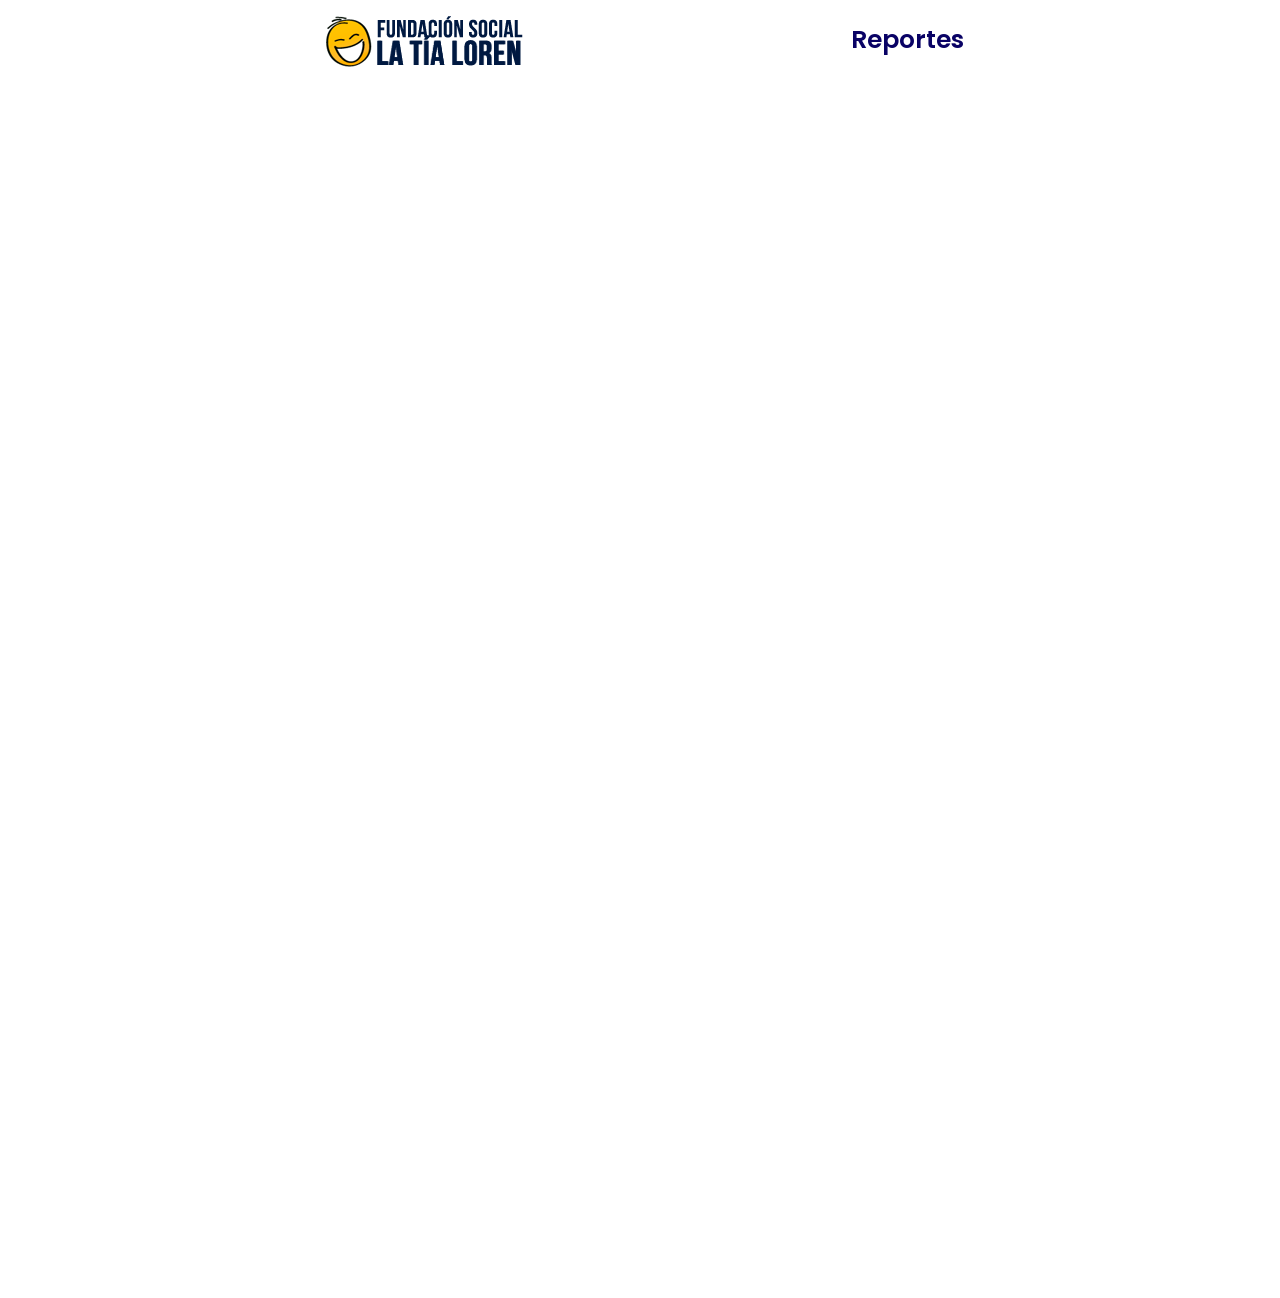
<file: FrontEnd-PSU-TiaLoren/reporte/reporte.html>
<!DOCTYPE html>
<html lang="es">
<head>
    <meta charset="UTF-8">
    <meta name="viewport" content="width=device-width, initial-scale=1.0">
    <link rel="stylesheet" href="reporte.css" />
    <link rel="stylesheet" href="https://cdnjs.cloudflare.com/ajax/libs/font-awesome/5.15.2/css/all.min.css"/>
    <title>Reporte</title>
</head>
<body>
  <header class="header">
    <nav class="nav">
      <img src="logoTiaLoren.png" alt="Logo Tía Loren">
      <h1 id="titulo">Reportes</h1>
    </nav>
  </header>
  
  <iframe id="reporte" src="https://lookerstudio.google.com/embed/reporting/1baef888-de26-488b-b859-627953ccd880/page/ztkAE" frameborder="0" allowfullscreen></iframe>
  
  <footer>
    <div class="content">
      <div class="left box">
        <div class="upper">
          <div class="topic">Acerca de nosotros</div>
          <p>Somos una organización sin ánimo de lucro</p>
        </div>
        <div class="lower">
          <div class="topic">Contactanos</div>
          <div class="phone">
            <a href="#"><i class="fas fa-phone"></i>(+57) 3202509998</a>
          </div>
          <div class="email">
            <a href="#"><i class="fas fa-envelope"></i>fundacionsociallatialoren@gmail.com</a>
          </div>
        </div>
      </div>
      <div class="middle box">
        <div class="topic">Nuestros proyectos</div>
        <div><a href="#">Proyecto nutricional</a></div>
        <div><a href="#">Proyecto ecológico</a></div>
        <div><a href="#">Proyecto un sueño hecho realidad</a></div>
        <div><a href="#">Proyecto recreativo</a></div>
        <div><a href="#">Proyecto rural</a></div>
        <div><a href="#">Proyecto jornada alterna</a></div>
      </div>
      <div class="right box">
        <div class="topic">Regístrate</div>
        <form action="#">
          <input type="submit" name="" value="Formulario">
          <div class="media-icons">
            <a href="https://www.facebook.com/fundacionsociallatialoren/" target="_blank"><i class="fab fa-facebook-f"></i></a>
            <a href="https://www.instagram.com/fundaciontialoren/" target="_blank"><i class="fab fa-instagram"></i></a>
            <a href="https://youtube.com/@fundaciontialoren8281" target="_blank"><i class="fab fa-youtube"></i></a>
          </div>
        </form>
      </div>
    </div>
    <div class="bottom">
      <p>Copyright ©2024 <a href="#">Tía Loren</a> Todos los derechos reservados</p>
    </div>
  </footer>
</body>
</html>
</file>
<file: FrontEnd-PSU-TiaLoren/login/login.css>
/* Import Google font - Poppins */
@import url("https://fonts.googleapis.com/css2?family=Poppins:wght@200;300;400;500;600;700&display=swap");
* {
  margin: 0;
  padding: 0;
  box-sizing: border-box;
  font-family: "Poppins", sans-serif;
}


/* Estilo del modal (pop-up) */
.modal {
  display: none;
  position: fixed;
  z-index: 1;
  left: 0;
  top: 0;
  width: 100%;
  height: 100%;
  background-color: rgba(0, 0, 0, 0.5);
}

.modal-content {
  background-color: white;
  margin: 10% auto;
  padding: 20px;
  border: 1px solid #888;
  width: 30%;
  box-shadow: 0px 0px 10px rgba(0, 0, 0, 0.1);
  border-radius: 10px;
}

.close {
  color: #aaa;
  float: right;
  font-size: 28px;
  font-weight: bold;
}

.close:hover,
.close:focus {
  color: black;
  text-decoration: none;
  cursor: pointer;
}

/* Estilo del encabezado */
h2 {
  text-align: center;
  margin-bottom: 20px;
  color: #25385d;
}

/* Contenedor para los inputs con íconos */
.input-container {
  display: flex;
  align-items: center;
  border: 1px solid #ccc;
  padding: 10px;
  margin-bottom: 20px;
  border-radius: 5px;
}

input:focus {
  outline: none; /* Elimina el borde por defecto del navegador */
  border-color: #ccc; /* Cambia el borde a un color neutro, como gris */
  box-shadow: none; /* Elimina el resplandor azul alrededor del campo */
}


.input-container i {
  margin-right: 10px;
  color: #007bff;
}

.input-container input {
  width: 100%;
  border: none;
  outline: none;
  font-size: 14px;
}

/* Mostrar/ocultar contraseña */
.input-container .show-password {
  cursor: pointer;
}

.remember-me {
  display: flex;
  justify-content: center;
  align-items: center;
  margin-bottom: 20px;
  font-size: 14px;
}

.submit-btn {
  width: 100%;
  padding: 10px;
  background-color: #25385d;
  border: none;
  color: white;
  font-size: 16px;
  border-radius: 5px;
  cursor: pointer;
  transition: background-color 0.5s ease, font-size 0.3s ease;
}

.submit-btn:hover {
  background-color: #f8b414;
}

.forgot-password {
  font-size: 14px;
  color: #007bff;
}

.forgot-password:hover {
  text-decoration: underline;
}

/* Botón personalizado */
.modal-button {
  display: inline-block;
  padding: 10px 20px;
  font-size: 16px;
  cursor: pointer;
  background-color: #f0f0f0;
  border: 1px solid #ddd;
  border-radius: 5px;
  transition: 0.5s;
  color: #25385d;
}

.button:hover {
  background: #86aadb;
  color: #fff;

}

.button {
  padding: 6px 24px;
  border: 2px solid #25385d;
  background: transparent;
  border-radius: 6px;
  cursor: pointer;
}

.button:active {
  transform: scale(0.98);
}

.button {
  background: #fff;
  margin-top: 30px;
  width: 15%;
  padding: 10px 0;
  border-radius: 10px;
}

/*nav*/
.nav {
  max-width: 1100px;
  width: 100%;
  margin: 0 auto;
}
.nav,
.nav_item {
  display: flex;
  height: 100%;
  align-items: center;
  justify-content: space-between;
}


.nav_logo {
  font-size: 25px;
}


/* ----------------------Home---------------------- */


/* Home */
.home {
  position: relative;
  height: 100vh;
  width: 100%;
  background-image: url("../Banner_FUND_2.jpg");
  background-size: cover;
  background-position: center;
}
.home::before {
  content: "";
  position: absolute;
  height: 100%;
  width: 100%;
  background-color: rgba(0, 0, 0, 0.6);
  z-index: 100;
  opacity: 0;
  pointer-events: none;
  transition: all 0.5s ease-out;
}
.home.show::before {
  opacity: 1;
  pointer-events: auto;
}
/* ----------------------Form---------------------- */
.form_container {
  position: fixed;
  max-width: 320px;
  width: 100%;
  top: 50%;
  left: 50%;
  transform: translate(-50%, -50%) scale(1.2);
  z-index: 101;
  background: #fff;
  padding: 25px;
  border-radius: 12px;
  box-shadow: rgba(0, 0, 0, 0.1);
  opacity: 0;
  pointer-events: none;
  transition: all 0.4s ease-out;
}
.home.show .form_container {
  opacity: 1;
  pointer-events: auto;
  transform: translate(-50%, -50%) scale(1);
}
.signup_form {
  display: none;
}
.form_container.active .signup_form {
  display: block;
}
.form_container.active .login_form {
  display: none;
}
.form_close {
  position: absolute;
  top: 10px;
  right: 20px;
  color: #0b0217;
  font-size: 22px;
  opacity: 0.7;
  cursor: pointer;
}
.form_container h2 {
  font-size: 22px;
  color: #0b0217;
  text-align: center;
}
.input_box {
  position: relative;
  margin-top: 30px;
  width: 100%;
  height: 40px;
}
.input_box input {
  height: 100%;
  width: 100%;
  border: none;
  outline: none;
  padding: 0 30px;
  color: #333;
  transition: all 0.2s ease;
  border-bottom: 1.5px solid #aaaaaa;
}
.input_box input:focus {
  border-color: #25385d;
}
.input_box i {
  position: absolute;
  top: 50%;
  transform: translateY(-50%);
  font-size: 20px;
  color: #707070;
}
.input_box i.email,
.input_box i.password {
  left: 0;
}
.input_box input:focus ~ i.email,
.input_box input:focus ~ i.password {
  color: #25385d;
}
.input_box i.pw_hide {
  right: 0;
  font-size: 18px;
  cursor: pointer;
}
.option_field {
  margin-top: 14px;
  display: flex;
  align-items: center;
  justify-content: space-between;
}
.form_container a {
  color: #25385d;
  font-size: 12px;
}
.form_container a:hover {
  text-decoration: underline;
}
.checkbox {
  display: flex;
  column-gap: 8px;
  white-space: nowrap;
}
.checkbox input {
  accent-color: #25385d;
}
.checkbox label {
  font-size: 12px;
  cursor: pointer;
  user-select: none;
  color: #0b0217;
}
.form_container .button {
  background: #25385d;
  margin-top: 30px;
  width: 100%;
  padding: 10px 0;
  border-radius: 10px;
}

.custom-alert {
  text-align: center;
  position: fixed;
  top: 20px;
  left: 50%;
  transform: translateX(-50%);
  background-color: #f8d7da;
  color: #721c24;
  padding: 15px 20px;
  border: 1px solid #f5c6cb;
  border-radius: 5px;
  box-shadow: 0px 4px 8px rgba(0, 0, 0, 0.2);
  z-index: 1000;
}

.hidden {
  display: none;
}

.custom-alert button {
  background-color: transparent;
  border: none;
  color: #721c24;
  font-weight: bold;
  cursor: pointer;
}
</file>
<file: FrontEnd-PSU-TiaLoren/login/footer.css>
@import url('https://fonts.googleapis.com/css2?family=Poppins:w@200;300;400;500;600;700&display=swap');

:root {
    --color-principal-pagina: #090265;
    --color-secundario: #ffffff;
    --color-contraste: #FECE1A;
    --color-texto: #ffffff;
    --color-fondo: #221b74;
    --color-borde: #8481b2;
}

* {
    margin: 0;
    padding: 0;
    box-sizing: border-box;
    font-family: 'Poppins', sans-serif;
    text-decoration: none;
    overflow-x: hidden;
}

html,
body {
    margin: 0;
    padding: 0;
    height: 100%;

}

/*------------------------------------------footer------------------------------------------*/
footer {
    width: 100%;
    bottom: 0;
    left: 0;
    background: var(--color-principal-pagina);
}

footer .content {
    max-width: 1350px;
    margin: auto;
    padding: 20px;
    display: flex;
    flex-wrap: wrap;
    justify-content: space-between;
}

footer .content p,
a {
    color: var(--color-secundario);
}

footer .content .box {
    width: 33%;
    transition: all 0.4s ease;
}

footer .content .topic {
    font-size: 22px;
    font-weight: 600;
    color: var(--color-secundario);
    margin-bottom: 16px;
}

footer .content p {
    text-align: justify;
}

footer .content .lower .topic {
    margin: 24px 0 5px 0;
}

footer .content .lower i {
    padding-right: 16px;
}

footer .content .middle {
    padding-left: 80px;
}

footer .content .middle a {
    line-height: 32px;
}



footer .content .right input[type="submit"] {
    height: 42px;
    width: 100%;
    font-size: 18px;
    color: var(--color-texto);
    background: var(--color-contraste);
    outline: none;
    border-radius: 5px;
    letter-spacing: 1px;
    cursor: pointer;
    margin-top: 12px;
    border: 2px solid var(--color-contraste);
    transition: all 0.3s ease-in-out;
}

.content .right input[type="submit"]:hover {
    background: none;
    color: var(--color-contraste);
}

footer .content .media-icons a {
    font-size: 16px;
    height: 45px;
    width: 45px;
    display: inline-block;
    overflow-x: hidden;
    overflow-y: hidden;
    text-align: center;
    line-height: 43px;
    border-radius: 5px;
    border: 2px solid var(--color-borde);
    margin: 30px 5px 0 0;
    transition: all 0.3s ease;
    justify-content: center;
    align-items: center;
    display: inline-flex;
}

.content .media-icons a:hover {
    border-color: var(--color-contraste);
}

footer .bottom {
    width: 100%;
    text-align: right;
    color: var(--color-texto);
    padding: 0 40px 5px 0;
}

footer .bottom a {
    color: var(--color-contraste);
}

footer a {
    transition: all 0.3s ease;
}

footer a:hover {
    color: var(--color-contraste);
}

@media (max-width: 1100px) {
    footer .content .middle {
        padding-left: 50px;
    }
}

@media (max-width: 950px) {
    footer .content .box {
        width: 50%;
    }

    .content .right {
        margin-top: 40px;
    }
}

@media (max-width: 560px) {
    footer {
        position: relative;
    }

    footer .content .box {
        width: 100%;
        margin-top: 30px;
    }

    footer .content .middle {
        padding-left: 0;
    }
}
</file>
<file: FrontEnd-PSU-TiaLoren/Formulario/formulario_adulto_individual.css>
* {
    box-sizing: border-box;
    text-decoration: none;
}

body {
    font-family: 'Rubik', sans-serif;
    background-image: url(http://www.fundatialoren.com/img/fom_bg.jpg);
}

main {
    max-width: 900px;
    width: 90%;
    margin: auto;
    padding: 10px 40px;
}

header {
    text-align: center;
    margin-top: 40px;
}

h1 {
    margin: 0;
    color: #FECE1A;
}

.title,
.subtitle {
    color: #fffff0;
}

.formulario {
    display: grid;
    grid-template-columns: 1fr 1fr;
    gap: 20px;
    background-color: #cdcdcd;
    padding: 30px 25px;
    border-radius: 10px;
}

.formulario__label {
    display: block;
    font-weight: 700;
    padding: 10px;
    cursor: pointer;
}

#politica__label {
    display: inline;
}

#grupo__politica {
    grid-column: span 2;
    display: flex;
    justify-content: center;
    align-items: center;
}


.formulario__grupo-input {
    position: relative;
}

.formulario__input {
    width: 100%;
    background: #fff;
    border: 3px solid transparent;
    border-radius: 3px;
    height: 45px;
    line-height: 45px;
    padding: 0 40px 0 10px;
    transition: .3s ease all;
}

.formulario__input:focus {
    border: 3px solid #090265;
    outline: none;
    box-shadow: 3px 0px 30px rgba(163, 163, 163, 0.4);
}

.formulario__input-error {
    font-size: 12px;
    margin-bottom: 0;
    display: none;
}

.formulario__input-error-activo {
    display: block;
}

.formulario__validacion-estado {
    position: absolute;
    right: 10px;
    bottom: 15px;
    z-index: 100;
    font-size: 16px;
    opacity: 0;
}

.formulario__mensaje,
.formulario__grupo-btn-enviar {
    grid-column: span 2;
}

.formulario__mensaje {
    height: 45px;
    line-height: 45px;
    background: #dc3545;
    padding: 0 15px;
    border: 1px solid transparent;
    border-radius: 3px;
    display: none;
}

.formulario__mensaje-activo {
    display: block;
}

.formulario__mensaje p {
    display: flex;
    align-items: center;
    margin: 0;
}

.formulario__validacion-alerta {
    margin-right: 8px;
}

.formulario__grupo-btn-enviar {
    display: flex;
    gap: 10px;
    /* Espacio entre botones */
    align-items: center;
    justify-content: center;
}


.formulario__btn {
    height: 45px;
    margin-top: 20px;
    line-height: 45px;
    width: 30%;
    background: #090265;
    color: #fff;
    font-weight: bold;
    border: none;
    border-radius: 10px;
    cursor: pointer;
    transition: .1s ease all;
}

.formulario__btn:hover {
    box-shadow: 3px 0px 30px rgba(163, 163, 163, 1);
}

.formulario__mensaje-exito {
    font-size: 14px;
    color: #119200;
    display: none;
}

.formulario__mensaje-exito-activo {
    display: block;
}

/* Estilos para validación */
.formulario__grupo-correcto .formulario__validacion-estado {
    color: #1ed12d;
    opacity: 1;
}

.formulario__grupo-incorrecto .formulario__label {
    color: #bb2929;
}

.formulario__grupo-incorrecto .formulario__validacion-estado {
    color: #bb2929;
    opacity: 1;
}

.formulario__grupo-incorrecto .formulario__input {
    border: 3px solid #bb2929;
}

/* Media Queries */
@media screen and (max-width: 800px) {
    .formulario {
        grid-template-columns: 1fr;
    }

    .formulario__grupo-terminos,
    .formulario__mensaje,
    .formulario__grupo-btn-enviar {
        grid-column: 1;
    }

    .formulario__btn {
        width: 100%;
    }

    .formulario__btn2 {
        width: 100%;
    }
}

/* Estilos añadir */
/* Estilos para centrar los botones */
.formulario__grupo-botones {
    display: flex;
    justify-content: center;
    /* Centra los botones horizontalmente */
    gap: 20px;
    /* Espacio entre los botones */
}

/* Estilos para los botones con íconos */
/* Ajuste para centrar los botones */
.formulario__grupo-botones {
    display: flex;
    justify-content: center;
    /* Centra los botones horizontalmente */
    align-items: center;
    /* Alinea los botones verticalmente */
    gap: 20px;
    /* Espacio entre los botones */
    grid-column: span 2;
    /* Ocupa el ancho completo en la cuadrícula del formulario */
}

/* Estilos para los botones */
.formulario__btn2 {
    margin-top: 10px;
    display: flex;
    align-items: center;
    justify-content: center;
    gap: 10px;
    /* Espacio entre el texto y el ícono */
    height: 45px;
    padding: 0 15px;
    background: #090265;
    color: #fff;
    font-weight: bold;
    border: none;
    border-radius: 5px;
    cursor: pointer;
    transition: .1s ease all;
}

/* Hover para los botones */
.formulario__btn2:hover {
    background-color: #0b0a4a;
    box-shadow: 3px 0px 30px rgba(163, 163, 163, 1);
}

/* Ícono en el botón */
.formulario__btn2 .material-symbols-outlined {
    font-size: 20px;
}

/* Botón de menor de edad (amarillo) */
.formulario__btn-menor {
    background: #ffc107;
    /* Amarillo */
}

.formulario__btn-menor:hover {
    background-color: #d4ac0d;
    /* Hover amarillo más oscuro */
}

/* Estilos para el modal */
.modal {
    display: none;
    position: fixed;
    z-index: 999;
    left: 0;
    top: 0;
    width: 100%;
    height: 100%;
    background-color: rgba(0, 0, 0, 0.5);
}

.modal-content {
    background-color: #fff;
    margin: 10% auto;
    padding: 20px;
    border-radius: 20px;
    border: 1px solid #888;
    width: 80%;
    max-width: 600px;
}

.close {
    color: #aaa;
    float: right;
    font-size: 28px;
    font-weight: bold;
}

.close:hover,
.close:focus {
    color: black;
    text-decoration: none;
    cursor: pointer;
}

/* FORMULARIO */
@import url('https://fonts.googleapis.com/css2?family=Poppins:w@200;300;400;500;600;700&display=swap');

:root {
    --color-principal-pagina: #090265;
    --color-secundario: #ffffff;
    --color-contraste: #FECE1A;
    --color-texto: #ffffff;
    --color-fondo: #221b74;
    --color-borde: #8481b2;
}

/*------------------------------------------footer------------------------------------------*/
footer {
    margin-top: 5vh;
    width: 100%;
    bottom: 0;
    left: 0;
    background: var(--color-principal-pagina);
}

footer .content {
    max-width: 1350px;
    margin: auto;
    padding: 20px;
    display: flex;
    flex-wrap: wrap;
    justify-content: space-between;
}

footer .content p,
a {
    color: var(--color-secundario);
}

footer .content .box {
    width: 33%;
    transition: all 0.4s ease;
}

footer .content .topic {
    font-size: 22px;
    font-weight: 600;
    color: var(--color-secundario);
    margin-bottom: 16px;
}

footer .content p {
    text-align: justify;
}

footer .content .lower .topic {
    margin: 24px 0 5px 0;
}

footer .content .lower i {
    padding-right: 16px;
}

footer .content .middle {
    padding-left: 80px;
}

footer .content .middle a {
    line-height: 32px;
}



footer .content .right input[type="submit"] {
    height: 42px;
    width: 100%;
    font-size: 18px;
    color: var(--color-texto);
    background: var(--color-contraste);
    outline: none;
    border-radius: 5px;
    letter-spacing: 1px;
    cursor: pointer;
    margin-top: 12px;
    border: 2px solid var(--color-contraste);
    transition: all 0.3s ease-in-out;
}

.content .right input[type="submit"]:hover {
    background: none;
    color: var(--color-contraste);
}

footer .content .media-icons a {
    font-size: 16px;
    height: 45px;
    width: 45px;
    display: inline-block;
    overflow-x: hidden;
    overflow-y: hidden;
    text-align: center;
    line-height: 43px;
    border-radius: 5px;
    border: 2px solid var(--color-borde);
    margin: 30px 5px 0 0;
    transition: all 0.3s ease;
    justify-content: center;
    align-items: center;
    display: inline-flex;
}

#grupo__localidad {
    transition: all 0.3s ease-in-out;
}


.content .media-icons a:hover {
    border-color: var(--color-contraste);
}

footer .bottom {
    width: 100%;
    text-align: right;
    color: var(--color-texto);
    padding: 0 40px 5px 0;
}

footer .bottom a {
    color: var(--color-contraste);
}

footer a {
    transition: all 0.3s ease;
}

footer a:hover {
    color: var(--color-contraste);
}

@media (max-width: 1100px) {
    footer .content .middle {
        padding-left: 50px;
    }
}

@media (max-width: 950px) {
    footer .content .box {
        width: 50%;
    }

    .content .right {
        margin-top: 40px;
    }
}

@media (max-width: 560px) {
    footer {
        position: relative;
    }

    footer .content .box {
        width: 100%;
        margin-top: 30px;
    }

    footer .content .middle {
        padding-left: 0;
    }
}
</file>
<file: FrontEnd-PSU-TiaLoren/Formulario/formulario_grupo_familiar.css>
* {
    box-sizing: border-box;
    text-decoration: none;
}

body {
    font-family: 'Rubik', sans-serif;
    background-image: url(http://www.fundatialoren.com/img/fom_bg.jpg);
}

main {
    max-width: 900px;
    width: 90%;
    margin: auto;
    padding: 10px 40px;
}

header {
    text-align: center;
    margin-top: 40px;
}

h1 {
    margin: 0;
    color: #FECE1A;
}

.title,
.subtitle {
    color: #fffff0;
}

.formulario {
    display: grid;
    grid-template-columns: 1fr 1fr;
    gap: 20px;
    background-color: #cdcdcd;
    padding: 30px 25px;
    border-radius: 10px;
}

.formulario__label {
    display: block;
    font-weight: 700;
    padding: 10px;
    cursor: pointer;
}

#politica__label {
    display: inline;
}

#grupo__politica {
    grid-column: span 2;
    display: flex;
    justify-content: center;
    align-items: center;
}


.formulario__grupo-input {
    position: relative;
}

.formulario__input {
    width: 100%;
    background: #fff;
    border: 3px solid transparent;
    border-radius: 3px;
    height: 45px;
    line-height: 45px;
    padding: 0 40px 0 10px;
    transition: .3s ease all;
}

.formulario__input:focus {
    border: 3px solid #090265;
    outline: none;
    box-shadow: 3px 0px 30px rgba(163, 163, 163, 0.4);
}

.formulario__input-error {
    font-size: 12px;
    margin-bottom: 0;
    display: none;
}

.formulario__input-error-activo {
    display: block;
}

.formulario__validacion-estado {
    position: absolute;
    right: 10px;
    bottom: 15px;
    z-index: 100;
    font-size: 16px;
    opacity: 0;
}

.formulario__mensaje,
.formulario__grupo-btn-enviar {
    grid-column: span 2;
}

.formulario__mensaje {
    height: 45px;
    line-height: 45px;
    background: #dc3545;
    padding: 0 15px;
    border: 1px solid transparent;
    border-radius: 3px;
    display: none;
}

.formulario__mensaje-activo {
    display: block;
}

.formulario__mensaje p {
    display: flex;
    align-items: center;
    margin: 0;
}

.formulario__validacion-alerta {
    margin-right: 8px;
}

.formulario__grupo-btn-enviar {
    display: flex;
    gap: 10px;
    /* Espacio entre botones */
    align-items: center;
    justify-content: center;
}


.formulario__btn {
    height: 45px;
    margin-top: 20px;
    line-height: 45px;
    width: 30%;
    background: #090265;
    color: #fff;
    font-weight: bold;
    border: none;
    border-radius: 10px;
    cursor: pointer;
    transition: .1s ease all;
}

.formulario__btn:hover {
    box-shadow: 3px 0px 30px rgba(163, 163, 163, 1);
}

.formulario__mensaje-exito {
    font-size: 14px;
    color: #119200;
    display: none;
}

.formulario__mensaje-exito-activo {
    display: block;
}

/* Estilos para validación */
.formulario__grupo-correcto .formulario__validacion-estado {
    color: #1ed12d;
    opacity: 1;
}

.formulario__grupo-incorrecto .formulario__label {
    color: #bb2929;
}

.formulario__grupo-incorrecto .formulario__validacion-estado {
    color: #bb2929;
    opacity: 1;
}

.formulario__grupo-incorrecto .formulario__input {
    border: 3px solid #bb2929;
}

/* Media Queries */
@media screen and (max-width: 800px) {
    .formulario {
        grid-template-columns: 1fr;
    }

    .formulario__grupo-terminos,
    .formulario__mensaje,
    .formulario__grupo-btn-enviar {
        grid-column: 1;
    }

    .formulario__btn {
        width: 100%;
    }

    .formulario__btn2 {
        width: 100%;
    }
}

/* Estilos añadir */
/* Estilos para centrar los botones */
.formulario__grupo-botones {
    display: flex;
    justify-content: center;
    /* Centra los botones horizontalmente */
    gap: 20px;
    /* Espacio entre los botones */
}

/* Estilos para los botones con íconos */
/* Ajuste para centrar los botones */
.formulario__grupo-botones {
    display: flex;
    justify-content: center;
    /* Centra los botones horizontalmente */
    align-items: center;
    /* Alinea los botones verticalmente */
    gap: 20px;
    /* Espacio entre los botones */
    grid-column: span 2;
    /* Ocupa el ancho completo en la cuadrícula del formulario */
}

/* Estilos para los botones */
.formulario__btn2 {
    margin-top: 10px;
    display: flex;
    align-items: center;
    justify-content: center;
    gap: 10px;
    /* Espacio entre el texto y el ícono */
    height: 45px;
    padding: 0 15px;
    background: #090265;
    color: #fff;
    font-weight: bold;
    border: none;
    border-radius: 5px;
    cursor: pointer;
    transition: .1s ease all;
}

/* Hover para los botones */
.formulario__btn2:hover {
    background-color: #0b0a4a;
    box-shadow: 3px 0px 30px rgba(163, 163, 163, 1);
}

/* Ícono en el botón */
.formulario__btn2 .material-symbols-outlined {
    font-size: 20px;
}

/* Botón de menor de edad (amarillo) */
.formulario__btn-menor {
    background: #ffc107;
    /* Amarillo */
}

.formulario__btn-menor:hover {
    background-color: #d4ac0d;
    /* Hover amarillo más oscuro */
}

/* Estilos para el modal */
.modal {
    display: none;
    position: fixed;
    z-index: 999;
    left: 0;
    top: 0;
    width: 100%;
    height: 100%;
    background-color: rgba(0, 0, 0, 0.5);
}

.modal-content {
    background-color: #fff;
    margin: 10% auto;
    padding: 20px;
    border-radius: 20px;
    border: 1px solid #888;
    width: 80%;
    max-width: 600px;
}

.close {
    color: #aaa;
    float: right;
    font-size: 28px;
    font-weight: bold;
}

.close:hover,
.close:focus {
    color: black;
    text-decoration: none;
    cursor: pointer;
}

/* FORMULARIO */
@import url('https://fonts.googleapis.com/css2?family=Poppins:w@200;300;400;500;600;700&display=swap');

:root {
    --color-principal-pagina: #090265;
    --color-secundario: #ffffff;
    --color-contraste: #FECE1A;
    --color-texto: #ffffff;
    --color-fondo: #221b74;
    --color-borde: #8481b2;
}

/*------------------------------------------footer------------------------------------------*/
footer {
    margin-top: 5vh;
    width: 100%;
    bottom: 0;
    left: 0;
    background: var(--color-principal-pagina);
}

footer .content {
    max-width: 1350px;
    margin: auto;
    padding: 20px;
    display: flex;
    flex-wrap: wrap;
    justify-content: space-between;
}

footer .content p,
a {
    color: var(--color-secundario);
}

footer .content .box {
    width: 33%;
    transition: all 0.4s ease;
}

footer .content .topic {
    font-size: 22px;
    font-weight: 600;
    color: var(--color-secundario);
    margin-bottom: 16px;
}

footer .content p {
    text-align: justify;
}

footer .content .lower .topic {
    margin: 24px 0 5px 0;
}

footer .content .lower i {
    padding-right: 16px;
}

footer .content .middle {
    padding-left: 80px;
}

footer .content .middle a {
    line-height: 32px;
}



footer .content .right input[type="submit"] {
    height: 42px;
    width: 100%;
    font-size: 18px;
    color: var(--color-texto);
    background: var(--color-contraste);
    outline: none;
    border-radius: 5px;
    letter-spacing: 1px;
    cursor: pointer;
    margin-top: 12px;
    border: 2px solid var(--color-contraste);
    transition: all 0.3s ease-in-out;
}

.content .right input[type="submit"]:hover {
    background: none;
    color: var(--color-contraste);
}

footer .content .media-icons a {
    font-size: 16px;
    height: 45px;
    width: 45px;
    display: inline-block;
    overflow-x: hidden;
    overflow-y: hidden;
    text-align: center;
    line-height: 43px;
    border-radius: 5px;
    border: 2px solid var(--color-borde);
    margin: 30px 5px 0 0;
    transition: all 0.3s ease;
    justify-content: center;
    align-items: center;
    display: inline-flex;
}

#grupo__localidad {
    transition: all 0.3s ease-in-out;
}


.content .media-icons a:hover {
    border-color: var(--color-contraste);
}

footer .bottom {
    width: 100%;
    text-align: right;
    color: var(--color-texto);
    padding: 0 40px 5px 0;
}

footer .bottom a {
    color: var(--color-contraste);
}

footer a {
    transition: all 0.3s ease;
}

footer a:hover {
    color: var(--color-contraste);
}

@media (max-width: 1100px) {
    footer .content .middle {
        padding-left: 50px;
    }
}

@media (max-width: 950px) {
    footer .content .box {
        width: 50%;
    }

    .content .right {
        margin-top: 40px;
    }
}

@media (max-width: 560px) {
    footer {
        position: relative;
    }

    footer .content .box {
        width: 100%;
        margin-top: 30px;
    }

    footer .content .middle {
        padding-left: 0;
    }
}
</file>
<file: FrontEnd-PSU-TiaLoren/Formulario/registro-adicional.css>
* {
    box-sizing: border-box;
    text-decoration: none;
}

body {
    font-family: 'Rubik', sans-serif;
    /* background-image: url(http://www.fundatialoren.com/img/fom_bg.jpg); */
    background-image: url(./assets/fom_bg.jpg);
}

main {
    max-width: 900px;
    width: 90%;
    margin: auto;
    padding: 10px 40px;
}

header {
    text-align: center;
    margin: 10px;
}


header {
    text-align: center;
    margin-top: 40px;
}

h1 {
    margin: 0;
    color: #FECE1A;
}

.title,
.subtitle {
    color: #fffff0;
}

.formulario {
    display: grid;
    gap: 20px;
    padding: 30px 25px;
    border-radius: 10px;
}

.formulario__label {
    display: block;
    font-weight: 700;
    padding: 10px;
    cursor: pointer;
}

.formulario__grupo-input {
    position: relative;
}

.formulario__input {
    width: 100%;
    background: #fff;
    border: 3px solid transparent;
    border-radius: 3px;
    height: 45px;
    line-height: 45px;
    padding: 0 40px 0 10px;
    transition: .3s ease all;
}

.formulario__input:focus {
    border: 3px solid #090265;
    outline: none;
    box-shadow: 3px 0px 30px rgba(163, 163, 163, 0.4);
}

.formulario__input-error {
    font-size: 12px;
    margin-bottom: 0;
    display: none;
}

.formulario__input-error-activo {
    display: block;
}

.formulario__validacion-estado {
    position: absolute;
    right: 10px;
    bottom: 15px;
    z-index: 100;
    font-size: 16px;
    opacity: 0;
}

.formulario__mensaje,
.formulario__grupo-btn-enviar {
    grid-column: span 2;
}

.formulario__mensaje {
    height: 45px;
    line-height: 45px;
    background: #dc3545;
    padding: 0 15px;
    border: 1px solid transparent;
    border-radius: 3px;
    display: none;
}

.formulario__mensaje-activo {
    display: block;
}

.formulario__mensaje p {
    display: flex;
    align-items: center;
    margin: 0;
}

.formulario__validacion-alerta {
    margin-right: 8px;
}

.formulario__grupo-btn-enviar {
    display: flex;
    flex-direction: column;
    align-items: center;
}

.formulario__btn {
    font-family: 'Rubik', sans-serif;
    font-size: 16px;
    height: 45px;
    margin-top: 20px;
    line-height: 45px;
    width: 30%;
    background: #090265;
    color: #fff;
    font-weight: bold;
    border: none;
    border-radius: 5px;
    cursor: pointer;
    transition: .1s ease all;
}

.formulario__btn:hover {
    box-shadow: 3px 0px 30px rgb(255, 255, 255);
}

.formulario__mensaje-exito {
    font-size: 14px;
    color: #119200;
    display: none;
}

.formulario__mensaje-exito-activo {
    display: block;
}

@media screen and (max-width: 800px) {
    .formulario {
        grid-template-columns: 1fr;
    }

    .formulario__mensaje,
    .formulario__grupo-btn-enviar {
        grid-column: 1;
    }

    .formulario__btn {
        width: 100%;
    }

    .formulario__btn2 {
        width: 100%;
    }
}

.formulario__grupo-botones {
    display: flex;
    justify-content: center;
    gap: 20px;
    background-color: #f0f0f0;
    padding: 25px 25px;
    border-radius: 10px;
    margin: 20px 0;
}

.formulario__btn2 {
    font-family: 'Rubik', sans-serif;
    font-size: 16px;
    margin-top: 10px;
    display: flex;
    align-items: center;
    justify-content: center;
    gap: 10px;
    height: 45px;
    padding: 0 15px;
    background: #7b7b7b;
    color: #fff;
    font-weight: bold;
    border: none;
    border-radius: 5px;
    cursor: pointer;
    transition: .1s ease all;
}

.formulario__btn2:hover {
    background-color: #0b0a4a;
    box-shadow: 1px 0px 10px rgb(255, 255, 255);
}

.formulario__btn-menor:hover {
    background-color: #d4ac0d;
}

.formulario__btn-none:hover {
    background-color: #bb4646;
}

.dynamic-form {
    display: grid;
    grid-template-columns: 1fr 1fr;
    gap: 20px;
    margin-top: 20px;
}

/* ALERTAS */

.formulario__grupo-input {
    position: relative;
}

.formulario__input {
    width: 100%;
    background: #fff;
    border: 3px solid transparent;
    border-radius: 3px;
    height: 45px;
    line-height: 45px;
    padding: 0 40px 0 10px;
    transition: .3s ease all;
}

.formulario__input:focus {
    border: 3px solid #090265;
    outline: none;
    box-shadow: 3px 0px 30px rgba(163, 163, 163, 0.4);
}

.formulario__input-error {
    font-size: 12px;
    margin-bottom: 0;
    display: none;
}

.formulario__input-error-activo {
    display: block;
}

.formulario__validacion-estado {
    position: absolute;
    right: 10px;
    bottom: 15px;
    z-index: 100;
    font-size: 16px;
    opacity: 0;
}

.formulario__mensaje,
.formulario__grupo-btn-enviar {
    grid-column: span 2;
}

.formulario__mensaje {
    height: 45px;
    line-height: 45px;
    background: #dc3545;
    padding: 0 15px;
    border: 1px solid transparent;
    border-radius: 3px;
    display: none;
}

.formulario__mensaje-activo {
    display: block;
}

.formulario__mensaje p {
    display: flex;
    align-items: center;
    margin: 0;
}

.formulario__validacion-alerta {
    margin-right: 8px;
}

.formulario__grupo-btn-enviar {
    display: flex;
    flex-direction: column;
    align-items: center;
}

.formulario__btn {
    height: 45px;
    margin-top: 20px;
    line-height: 45px;
    width: 30%;
    background: #090265;
    color: #fff;
    font-weight: bold;
    border: none;
    border-radius: 5px;
    cursor: pointer;
    transition: .1s ease all;
}

.formulario__btn:hover {
    box-shadow: 3px 0px 30px rgba(163, 163, 163, 1);
}

.formulario__mensaje-exito {
    font-size: 14px;
    color: #119200;
    display: none;
}

.formulario__mensaje-exito-activo {
    display: block;
}

/* Estilos para validación */
.formulario__grupo-correcto .formulario__validacion-estado {
    color: #1ed12d;
    opacity: 1;
}

.formulario__grupo-incorrecto .formulario__label {
    color: #bb2929;
}

.formulario__grupo-incorrecto .formulario__validacion-estado {
    color: #bb2929;
    opacity: 1;
}

.formulario__grupo-incorrecto .formulario__input {
    border: 3px solid #bb2929;
}


/* pop up */
/* Estilos para la ventana modal */
.modal {
    display: none;
    /* Oculto por defecto */
    position: fixed;
    z-index: 1;
    left: 0;
    top: 0;
    width: 100%;
    height: 100%;
    background-color: rgba(0, 0, 0, 0.4);
    /* Fondo semi-transparente */
}

/* Contenido del modal */
.modal-content {
    background-color: white;
    margin: 15% auto;
    /* 15% desde arriba y centrado horizontalmente */
    padding: 20px;
    border: 1px solid #888;
    width: 80%;
    max-width: 500px;
    text-align: center;
    border-radius: 10px;
}

/* Botón de cierre */
.close {
    color: #aaa;
    float: right;
    font-size: 28px;
    font-weight: bold;
    cursor: pointer;
}

.close:hover,
.close:focus {
    color: black;
    text-decoration: none;
    cursor: pointer;
}

/* FORMULARIO */
@import url('https://fonts.googleapis.com/css2?family=Poppins:w@200;300;400;500;600;700&display=swap');

:root {
    --color-principal-pagina: #090265;
    --color-secundario: #ffffff;
    --color-contraste: #FECE1A;
    --color-texto: #ffffff;
    --color-fondo: #221b74;
    --color-borde: #8481b2;
}

/*------------------------------------------footer------------------------------------------*/
footer {
    margin-top: 5vh;
    width: 100%;
    bottom: 0;
    left: 0;
    background: var(--color-principal-pagina);
}

footer .content {
    max-width: 1350px;
    margin: auto;
    padding: 20px;
    display: flex;
    flex-wrap: wrap;
    justify-content: space-between;
}

footer .content p,
a {
    color: var(--color-secundario);
}

footer .content .box {
    width: 33%;
    transition: all 0.4s ease;
}

footer .content .topic {
    font-size: 22px;
    font-weight: 600;
    color: var(--color-secundario);
    margin-bottom: 16px;
}

footer .content p {
    text-align: justify;
}

footer .content .lower .topic {
    margin: 24px 0 5px 0;
}

footer .content .lower i {
    padding-right: 16px;
}

footer .content .middle {
    padding-left: 80px;
}

footer .content .middle a {
    line-height: 32px;
}



footer .content .right input[type="submit"] {
    height: 42px;
    width: 100%;
    font-size: 18px;
    color: var(--color-texto);
    background: var(--color-contraste);
    outline: none;
    border-radius: 5px;
    letter-spacing: 1px;
    cursor: pointer;
    margin-top: 12px;
    border: 2px solid var(--color-contraste);
    transition: all 0.3s ease-in-out;
}

.content .right input[type="submit"]:hover {
    background: none;
    color: var(--color-contraste);
}

footer .content .media-icons a {
    font-size: 16px;
    height: 45px;
    width: 45px;
    display: inline-block;
    overflow-x: hidden;
    overflow-y: hidden;
    text-align: center;
    line-height: 43px;
    border-radius: 5px;
    border: 2px solid var(--color-borde);
    margin: 30px 5px 0 0;
    transition: all 0.3s ease;
    justify-content: center;
    align-items: center;
    display: inline-flex;
}

.content .media-icons a:hover {
    border-color: var(--color-contraste);
}

footer .bottom {
    width: 100%;
    text-align: right;
    color: var(--color-texto);
    padding: 0 40px 5px 0;
}

footer .bottom a {
    color: var(--color-contraste);
}

footer a {
    transition: all 0.3s ease;
}

footer a:hover {
    color: var(--color-contraste);
}

@media (max-width: 1100px) {
    footer .content .middle {
        padding-left: 50px;
    }
}

@media (max-width: 950px) {
    footer .content .box {
        width: 50%;
    }

    .content .right {
        margin-top: 40px;
    }
}

@media (max-width: 560px) {
    footer {
        position: relative;
    }

    footer .content .box {
        width: 100%;
        margin-top: 30px;
    }

    footer .content .middle {
        padding-left: 0;
    }
}
</file>
<file: FrontEnd-PSU-TiaLoren/reporte/reporte.css>
@import url('https://fonts.googleapis.com/css2?family=Poppins:w@200;300;400;500;600;700&display=swap');

:root {
  --color-principal-pagina: #090265; 
  --color-secundario: #ffffff; 
  --color-contraste: #FECE1A; 
  --color-texto: #ffffff; 
  --color-fondo: #221b74; 
  --color-borde: #8481b2; 
}

* {
  margin: 0;
  padding: 0;
  box-sizing: border-box;
  font-family: 'Poppins', sans-serif;
  text-decoration: none;
  overflow-x: hidden; 
}

html, body {
  margin: 0;
  padding: 0;
  height: 100%;
  
}

#reporte {
  height: 100vh; /* Resta la altura del header */
  width: 100vw;
  margin-top: 80px; /* Ajusta el margen superior para que no se superponga con el header */
  border: none; /* Elimina el borde del iframe */
}

.header {
  position: fixed;
  height: 80px;
  width: 100%;
  z-index: 100;
  padding: 0 20px;
  display: flex;
  background-color: var(--color-secundario);
  justify-content: center; 
}

#titulo {
  font-size: 25px;
  font-weight: 600;
  color: var(--color-principal-pagina);
  margin-left: 25vw;
}

.nav_logo {
  font-size: 25px;
}

.nav,
.nav_item {
  display: flex;
  height: 100%;
  align-items: center;
  justify-content: space-between;
}

/*------------------------------------------footer------------------------------------------*/
footer {
  width: 100%;
  bottom: 0;
  left: 0;
  background: var(--color-principal-pagina);
}

footer .content {
  max-width: 1350px;
  margin: auto;
  padding: 20px;
  display: flex;
  flex-wrap: wrap;
  justify-content: space-between;
}

footer .content p, a {
  color: var(--color-secundario);
}

footer .content .box {
  width: 33%;
  transition: all 0.4s ease;
}

footer .content .topic {
  font-size: 22px;
  font-weight: 600;
  color: var(--color-secundario);
  margin-bottom: 16px;
}

footer .content p {
  text-align: justify;
}

footer .content .lower .topic {
  margin: 24px 0 5px 0;
}

footer .content .lower i {
  padding-right: 16px;
}

footer .content .middle {
  padding-left: 80px;
}

footer .content .middle a {
  line-height: 32px;
}



footer .content .right input[type="submit"] {
  height: 42px;
  width: 100%;
  font-size: 18px;
  color: var(--color-texto);
  background: var(--color-contraste);
  outline: none;
  border-radius: 5px;
  letter-spacing: 1px;
  cursor: pointer;
  margin-top: 12px;
  border: 2px solid var(--color-contraste);
  transition: all 0.3s ease-in-out;
}

.content .right input[type="submit"]:hover {
  background: none;
  color: var(--color-contraste);
}

footer .content .media-icons a {
  font-size: 16px;
  height: 45px;
  width: 45px;
  display: inline-block;
  overflow-x: hidden; 
  overflow-y: hidden; 
  text-align: center;
  line-height: 43px;
  border-radius: 5px;
  border: 2px solid var(--color-borde);
  margin: 30px 5px 0 0;
  transition: all 0.3s ease;
  justify-content: center;
  align-items: center;
  display: inline-flex;
}

.content .media-icons a:hover {
  border-color: var(--color-contraste);
}

footer .bottom {
  width: 100%;
  text-align: right;
  color: var(--color-texto);
  padding: 0 40px 5px 0;
}

footer .bottom a {
  color: var(--color-contraste);
}

footer a {
  transition: all 0.3s ease;
}

footer a:hover {
  color: var(--color-contraste);
}

@media (max-width: 1100px) {
  footer .content .middle {
    padding-left: 50px;
  }
}

@media (max-width: 950px) {
  footer .content .box {
    width: 50%;
  }
  .content .right {
    margin-top: 40px;
  }
}

@media (max-width: 560px) {
  footer {
    position: relative;
  }
  footer .content .box {
    width: 100%;
    margin-top: 30px;
  }
  footer .content .middle {
    padding-left: 0;
  }
}
</file>
